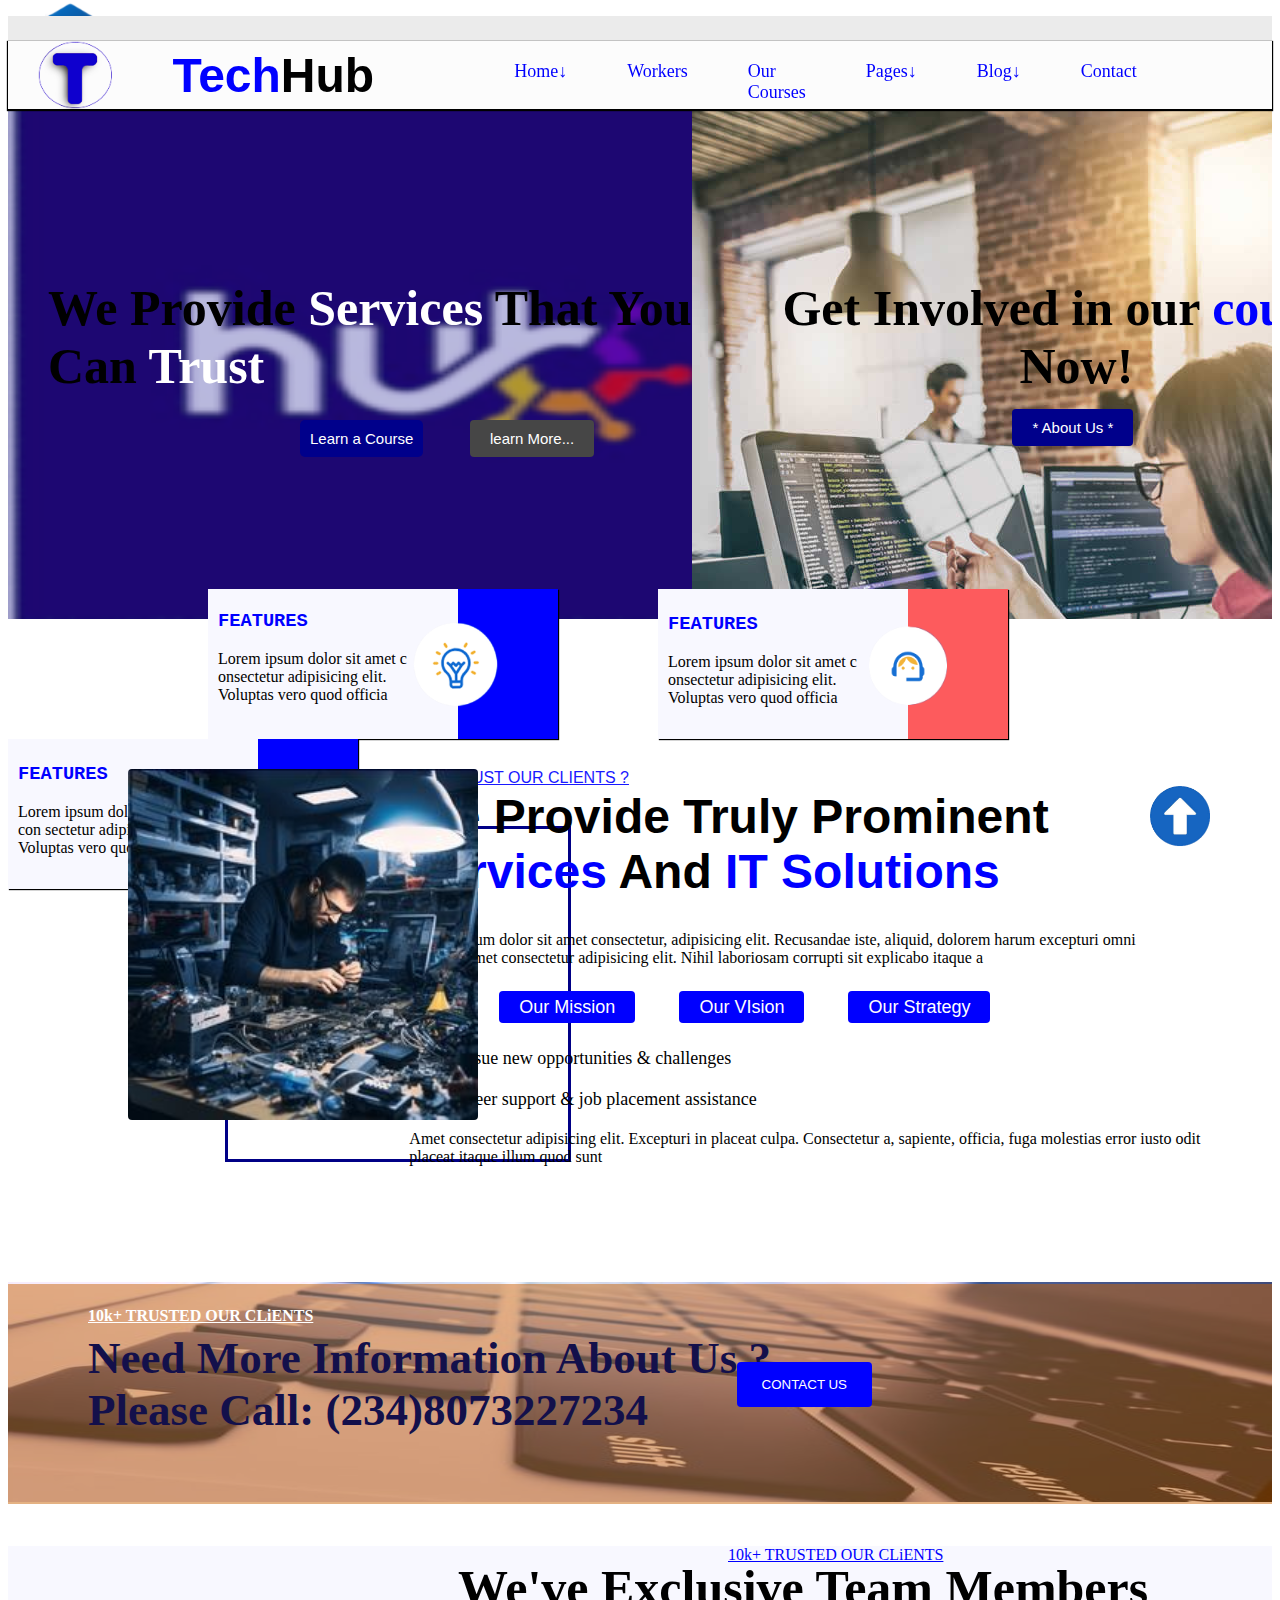
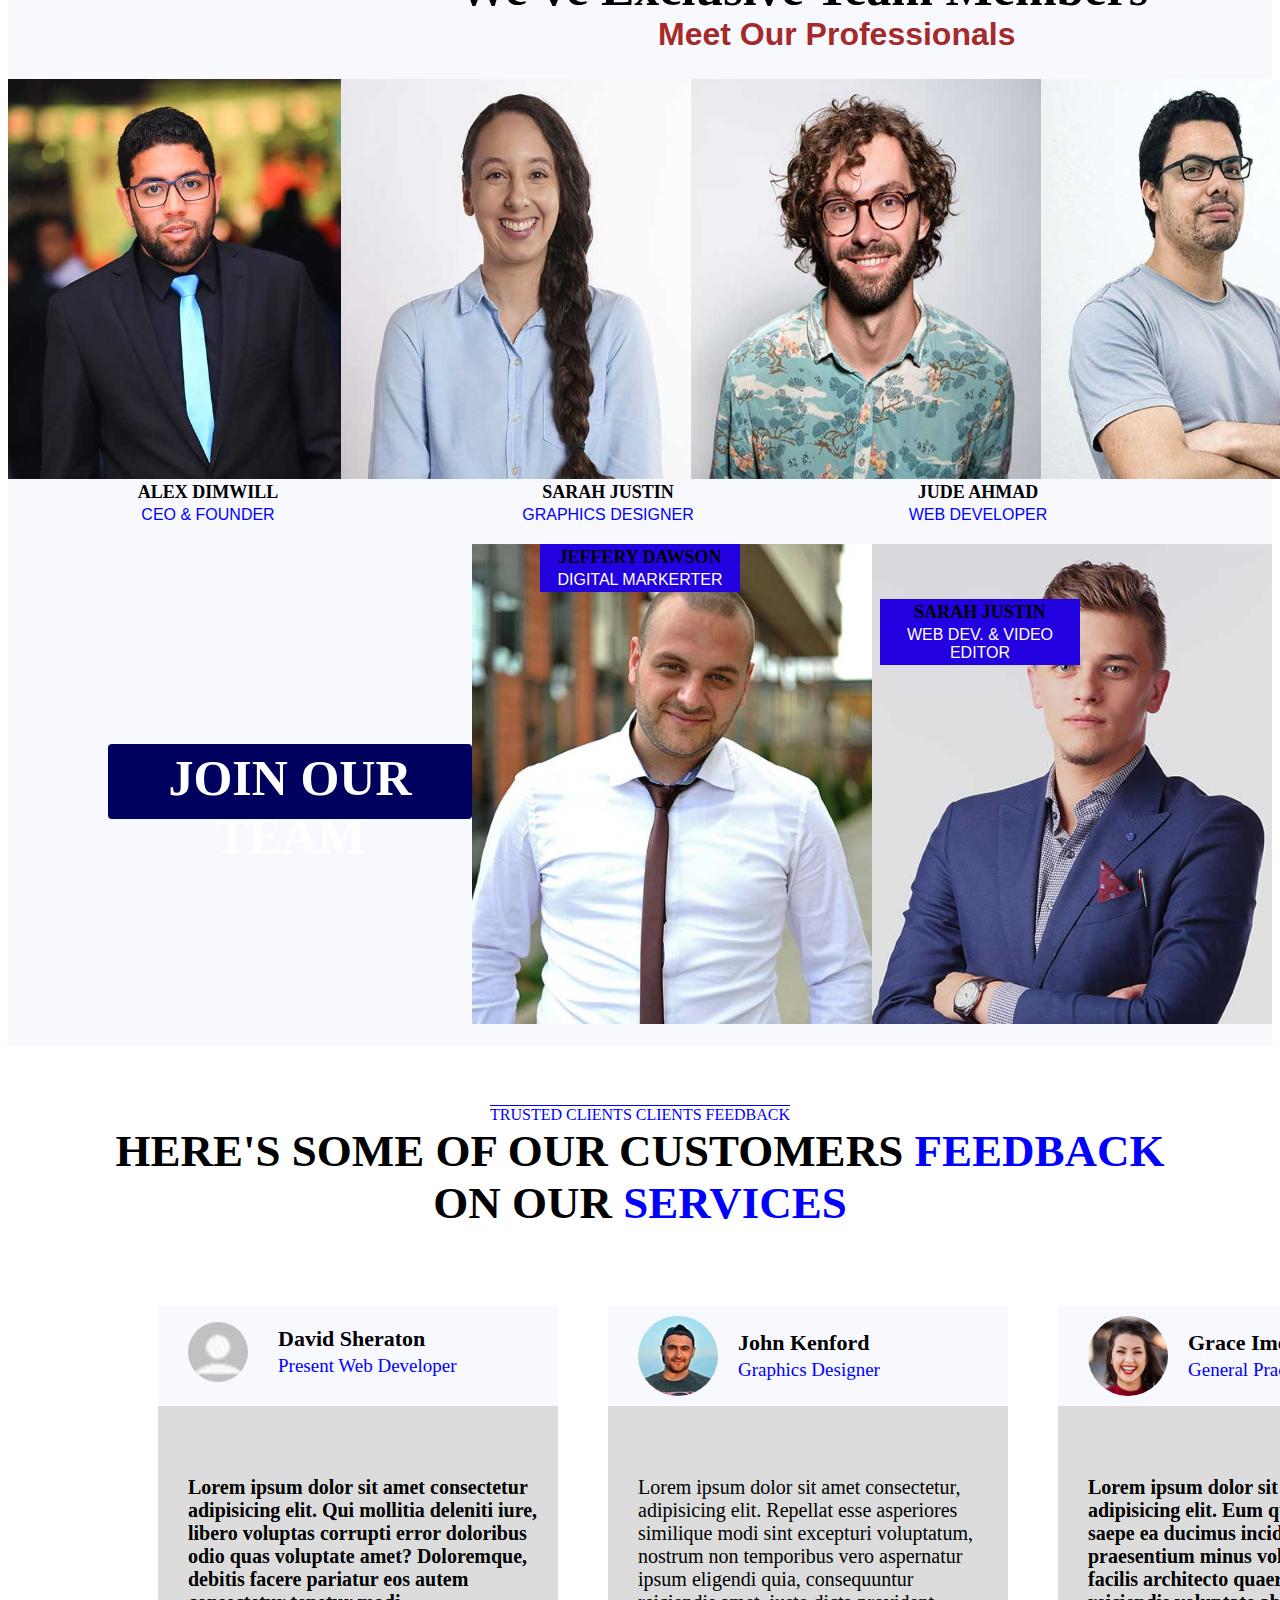
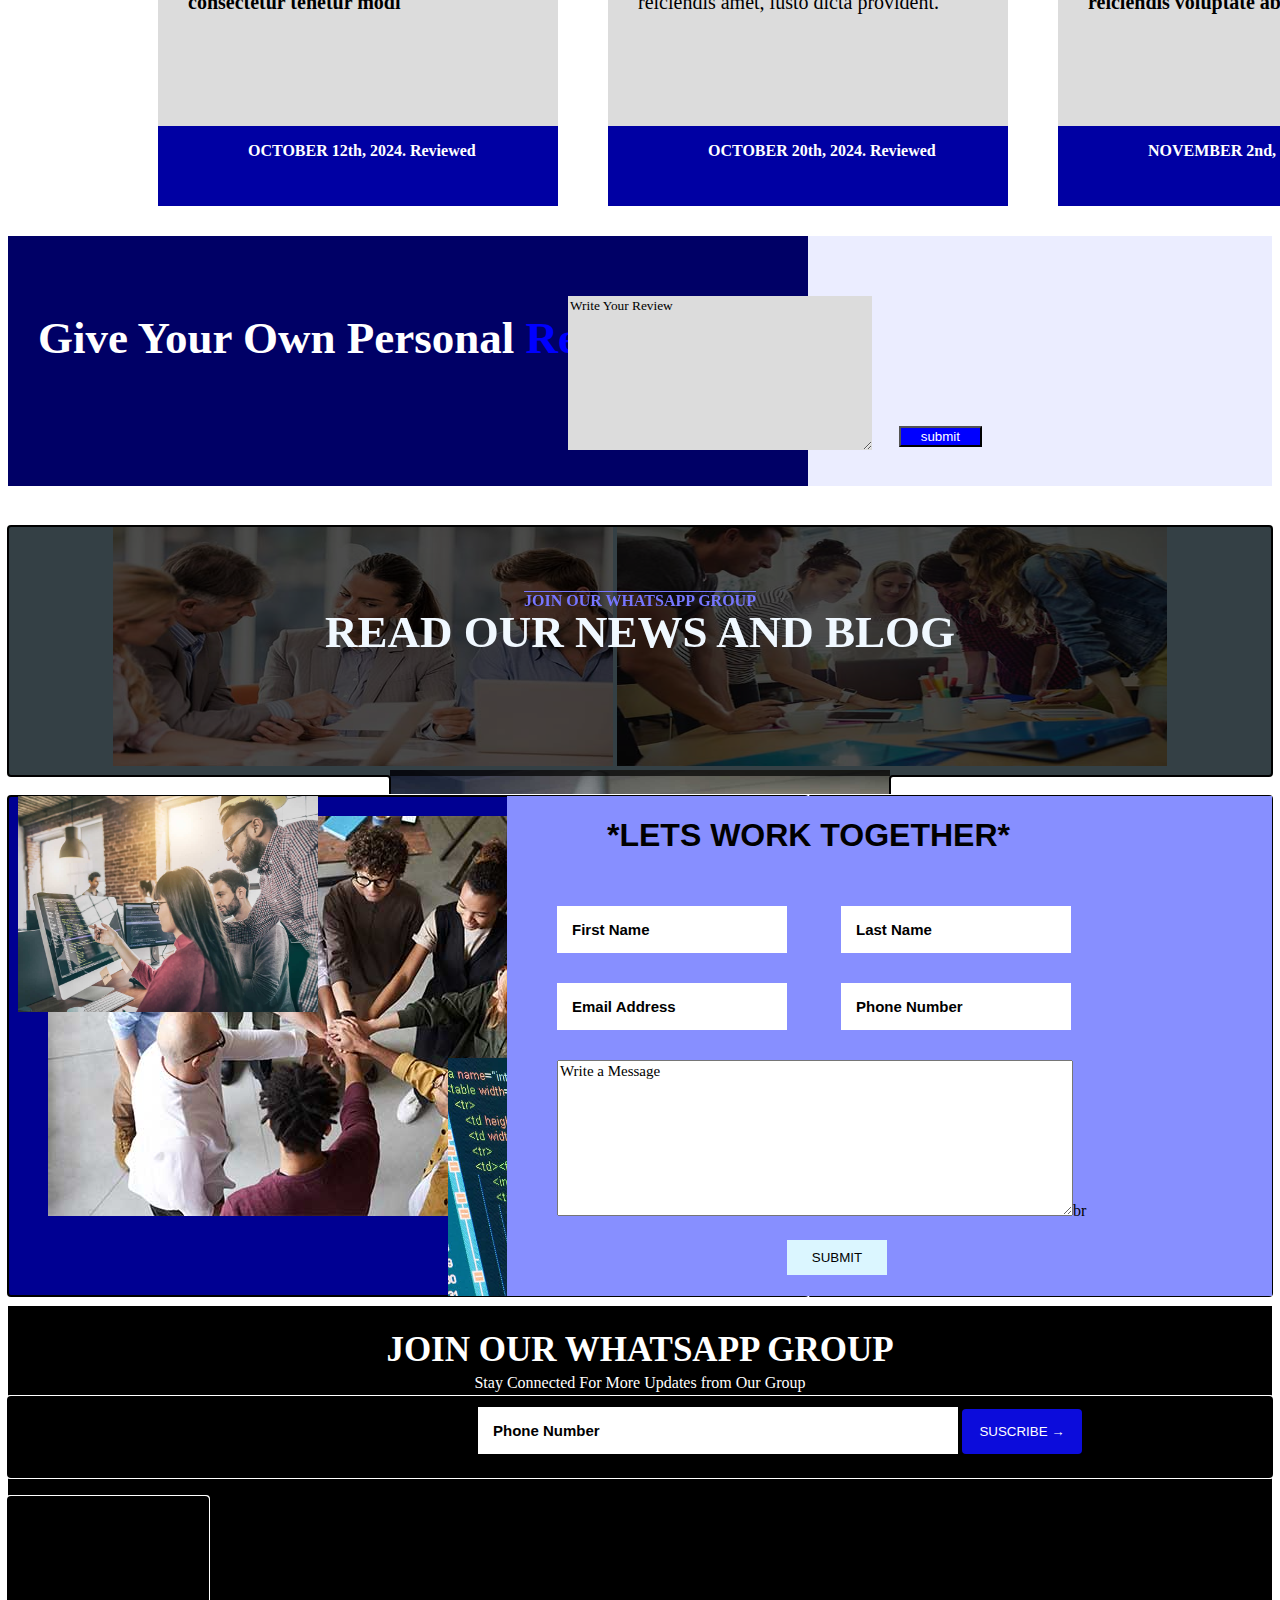
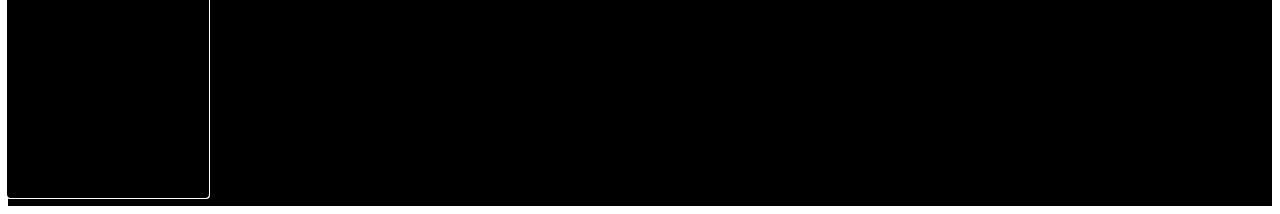
<file: PROJECT/index.html>
<!DOCTYPE html>
<html lang="en">
  <head>
    <title>Home</title>
    <link rel="stylesheet" href="./project.css" />
  </head>
  <body>
    <!--begin-->
    <p id="top"></p>
    <div>
      <div class="upperpart">
        <div class="header1"></div>

        <div class="header2">
          <div class="name">
            <img src="./Untitled-1.png" alt="" />
            <h1><span>Tech</span>Hub</h1>
          </div>
          <div class="container">
            <a class="home" href="">Home↓</a>
            <div class="homedrop">
              <a class="one" href="">Home</a><br /><br />
              <a class="two" href="">Book Appiontment</a><br /><br />
              <a class="three" href="">Get to Know Us</a><br /><br />
              <a class="four" href="">Login info</a><br /><br />
              <a class="five" href="">Delivery Services</a><br /><br />
              <a class="six" href="./sign in.html">Log Out</a>
            </div>
          </div>
          <a href="">Workers</a>
          <a href="">Our Courses</a>
          <div class="container2">
            <a href="">Pages↓</a>
            <div class="pagedrop">
              <a class="one" href="">Sign Up</a><br /><br />
              <a class="two" href="">Our Websites</a><br /><br />
              <a class="three" href="">Appointments</a><br />
            </div>
          </div>
          <div class="container3">
            <a href="">Blog↓</a>
            <div class="blogdrop">
              <a class="one" href="">Visit Us</a><br /><br />
              <a class="two" href="">Blog Details</a>
            </div>
          </div>
          <a href="">Contact</a>
          <div class="appoint">
            <a href="">Book Appointment</a>
          </div>
        </div>
      </div>
      <!-- Define the slideshow container -->
      <div class="herosection">
        <button class="button2">Learn a Course</button>
        <button class="button1">learn More...</button>
        <div class="cover"></div>
        <img class="img" src="./1234.png" alt="" />
        <h1 class="word">
          We Provide <span>Services</span> That You Can
          <span> Trust</span>
        </h1>

        <div id="slideshow">
          <div class="slide-wrapper">
            <!-- Define each of the slides
         and write the content -->

            <div class="slide">
              <h1 class="slide-number">Get Involved in our <span>courses</span> Now!
                <button>* About Us *</button><h1>
              
            </div>
            <div class="slide">
              <h1 class="slide-number">
              Improve Your Knowledge
              </h1>
              <img src="./carousel-02.jpg" alt="" />
              <button>Book Appiontment</button>
            </div>
            <div class="slide">
              <button>Learn More...</button>
              <h1 class="slide-number">Get to Know Our <br><span>Specialists</span></h1>

            </div>
            <div class="slide">
              <h1 class="slide-number">With Creative <span>Innovations</span></h1>
            </div>
          </div>
        </div>
      </div>
      <div class="boxes">
        <div class="hover1">
          <div id="side1"></div>
          <img src="./box1.png" alt="" />
          <div class="box1word">
            <h3>FEATURES</h3>

            <p>
              Lorem ipsum dolor sit amet c onsectetur adipisicing elit. Voluptas
              vero quod officia
            </p>
          </div>
        </div>
        <div class="hover2">
          <div id="side2"></div>
          <img src="./box2.png" alt="" />
          <div class="box2word">
            <h3>FEATURES</h3>

            <p>
              Lorem ipsum dolor sit amet c onsectetur adipisicing elit. Voluptas
              vero quod officia
            </p>
          </div>
        </div>
        <div class="hover3">
          <div id="side3"></div>
          <img src="./box3 (2).png" alt="" />
          <div class="box3word">
            <h3>FEATURES</h3>

            <p>
              Lorem ipsum dolor sit amet con sectetur adipisicing elit. Voluptas
              vero quod officia
            </p>
          </div>
        </div>
      </div>
      <div class="section2">
        <img src="./bd4466d1ccedaaf3403a49a10188f3d6.jpg" alt="">
      <div class="borderonly"></div>
      <div class="words">
        <a href="@">WHY TRUST OUR CLIENTS ?</a>
        <h1>We Provide Truly Prominent <span>Services</span> And <span>IT Solutions</span></h1>
      <p>Lorem ipsum dolor sit amet consectetur, adipisicing elit. Recusandae iste, aliquid, dolorem harum excepturi omni <br> dolor sit amet consectetur adipisicing elit. Nihil laboriosam corrupti sit explicabo itaque a</p>
      
      <div class=" buttons">
        <a href="">Our Mission</a>
        <a href=""> Our VIsion</a>
        <a href="">Our Strategy</a>
      </div>
<ul>
  <li>Pursue new opportunities & challenges</li>
  <li>Career support & job placement assistance</li>
</ul>
<p>Amet consectetur adipisicing elit. Excepturi in placeat culpa. Consectetur a, sapiente, officia, fuga molestias error iusto odit placeat itaque illum quod sunt</p>
      </div>
      </div>
      <div class="logoline">
        <div class="slider">
        <h1 class="font"><span>Tech</span>Hub</h1>
        <h1><span>Tech</span>Hub</h1>
        <h1><span>Tech</span>Hub</h1>
        <h1><span>Tech</span>Hub</h1>
        <h1><span>Tech</span>Hub</h1>
        <h1><span>Tech</span>Hub</h1>
        <h1><span>Tech</span>Hub</h1>
        <h1><span>Tech</span>Hub</h1>
        <h1><span>Tech</span>Hub</h1>
        <h1><span>Tech</span>Hub</h1>
        <h1><span>Tech</span>Hub</h1>
        <h1><span>Tech</span>Hub</h1>
        <h1><span>Tech</span>Hub</h1>
        <h1><span>Tech</span>Hub</h1>
        <h1><span>Tech</span>Hub</h1>
        <h1><span>Tech</span>Hub</h1>
        <h1><span>Tech</span>Hub</h1>
        <h1><span>Tech</span>Hub</h1>
        <h1><span>Tech</span>Hub</h1>
        <h1><span>Tech</span>Hub</h1>
        <h1><span>Tech</span>Hub</h1>
        <h1><span>Tech</span>Hub</h1>
        <h1><span>Tech</span>Hub</h1>
        <h1><span>Tech</span>Hub</h1>
        <h1><span>Tech</span>Hub</h1>
        <h1><span>Tech</span>Hub</h1>
        <h1><span>Tech</span>Hub</h1>
        <h1><span>Tech</span>Hub</h1>
        <h1><span>Tech</span>Hub</h1>
        <h1><span>Tech</span>Hub</h1>
        <h1><span>Tech</span>Hub</h1>
        <h1><span>Tech</span>Hub</h1>
        <h1><span>Tech</span>Hub</h1>
        <h1><span>Tech</span>Hub</h1>
        <h1><span>Tech</span>Hub</h1>
        <h1><span>Tech</span>Hub</h1>
        <h1><span>Tech</span>Hub</h1>
        <h1><span>Tech</span>Hub</h1>
        <h1><span>Tech</span>Hub</h1>
        <h1><span>Tech</span>Hub</h1>
        <h1><span>Tech</span>Hub</h1>
        <h1><span>Tech</span>Hub</h1>
        <h1><span>Tech</span>Hub</h1>
        <h1><span>Tech</span>Hub</h1>
      </div>
      </div>
      <div class="section3">
        <a href="#">10k+ TRUSTED OUR CLiENTS</a>
        <h1>Need More Information About Us ? <br>Please Call: (234)8073227234</h1>
        <button>CONTACT US</button>
<img src="./keys.jpg" alt="">
<div class="bread"></div>
</div>
<div class="section4">
<a href="">10k+ TRUSTED OUR CLiENTS</a>
<h1>We've Exclusive Team Members</h1>
<h2>Meet Our Professionals</h2>
<div class="prof">
  <img class="img2" src="./team-3.jpg" alt="">
  <img class="img1" src="./team-2 (2).jpg" alt="">
  <img class="img3" src="./team-3 (2).jpg" alt="">
  <img class="img4" src="./team-1 (2).jpg" alt="">
  <img class="message1" src="./Screenshot (3).png" alt="">
</div>
<div class="underword">
  <div class="under1">
    <p style="font-size: large;"><b>ALEX DIMWILL</b></p>
    <p><span>CEO & FOUNDER</span></p>
  </div>
    <div class="under2">
      <p style="font-size: large;"><b>SARAH JUSTIN</b></p>
      <p><span>GRAPHICS DESIGNER</span></p>
    </div>
    <div class="under3">
      <p style="font-size: large;"><b>JUDE AHMAD</b></p>
      <p><span>WEB DEVELOPER</span></p>
    </div>
    <div class="under4">
      <p style="font-size: large;"><b>JOHN DALTON</b></p>
      <p><span>DATA ANALYST
      </span></p>
    </div>
    <div class="join">
      <h1>JOIN OUR TEAM <br>
      </h1>
      
      <img src="./team-1.jpg" alt="">
      <img src="./team-2.jpg" alt="">
      <div class="under">
        <p style="font-size: large;"><b>JEFFERY DAWSON</b></p>
        <p><span>DIGITAL MARKERTER</span></p>
      </div>
      <div class="under2">
        <p style="font-size: large;"><b>SARAH JUSTIN</b></p>
        <p><span>WEB DEV. & VIDEO EDITOR</span></p>
      </div>
    </div>
  </div>
</div>
<div class="section5">
  <div class="sectionhead">
    <p>TRUSTED CLIENTS CLIENTS FEEDBACK</p>
    <h1>HERE'S SOME OF OUR CUSTOMERS <span>FEEDBACK</span> <br>ON OUR <span>SERVICES</span></h1>
  </div>
  <div class="floatbox1">
    <div class="top"><img src="./profile-default.jpg" alt=""><p>David Sheraton <br><span>Present Web Developer</span></p></div>
    <div class="comment1"><p>Lorem ipsum dolor sit amet consectetur adipisicing elit. Qui mollitia deleniti iure, libero voluptas corrupti error doloribus odio quas voluptate amet? Doloremque, debitis facere pariatur eos autem consectetur tenetur modi</p></div>
<div class="bottom1">
  <p>OCTOBER 12th, 2024. Reviewed</p>
</div>
  </div>
  <div class="floatbox2">
    <div class="top2"><img src="./testimonial-3.jpg" alt=""><p><b>John Kenford</b><br><span>Graphics Designer</span></p></div>
     <div class="comment2"><p>Lorem ipsum dolor sit amet consectetur, adipisicing elit. Repellat esse asperiores similique modi sint excepturi voluptatum, nostrum non temporibus vero aspernatur ipsum eligendi quia, consequuntur reiciendis amet, iusto dicta provident.</p></div>
    <div class="bottom2"><p><b>OCTOBER 20th, 2024. Reviewed</p></b></div>
  </div>
  <div class="floatbox3">
    <div class="top3"><img src="./testimonial-2.jpg" alt=""><p><b>Grace Imeh</b><br><span>General Practioner</span></p></div>
    <div class="comment3"><p>Lorem ipsum dolor sit amet consectetur adipisicing elit. Eum quis labore ipsum saepe ea ducimus incidunt? Sunt praesentium minus voluptatem? Ad ex facilis architecto quaerat autem placeat reiciendis voluptate ab</p></div>
    <div class="bottom3"><p><b>NOVEMBER 2nd, 2024. Reviewed</p></b></div>
  </div>
  <div class="myfeed">
    <div class="edge"><h1>Give Your Own Personal <span>Review</span> ***</h1></div>
  <textarea name="Review" placeholder="Write Your Review" ></textarea><button>submit</button>

</div>
</div>
<div class="section6">
  <div class="head">
    <img class="pic1" src="./blog-1.jpg" alt="">
    <img class="pic2" src="./blog-2.jpg" alt="">
    <img class="pic3" src="./testimonial.jpg" alt="">
  </div>
  <div class="text"><p><b>JOIN OUR WHATSAPP GROUP</b></p><h1>READ OUR NEWS AND BLOG</h1></div>
  <div class="cover"></div>
</div>
<div class="section7">
<div class="leftimg"><img class="img1" src="./blog-3.jpg" alt="">
<img class="img2" src="./1727203419182.jpeg" alt="">
<img class="img3" src="./img-06.jpg" alt="">
</div>
<div class="right">
  <h1>*LETS WORK TOGETHER*</h1>
  <input class="type1" type="text" placeholder="First Name">
  <input class="type2" type="text" placeholder="Last Name"> <br>
  <input class="type3" type="email" placeholder="Email Address">
  <input class="type4" type="number" placeholder="Phone Number"><br>
  <textarea  title="type here" placeholder="Write a Message"></textarea>br
  <button>SUBMIT</button>
</div>
</div>
<footer>
  <div class="headtext"><h1>JOIN OUR WHATSAPP GROUP</h1>
  <p>Stay Connected For More Updates from Our Group</p></div>
<div class="inputline">
  <input type="number" placeholder="Phone Number">
  <button>SUSCRIBE →</button>
</div>
<div class="line1">
  <h2></h2>
</div>
</footer>
</div>
      <a style="position: fixed; right: 70px; bottom: 50px" href="#top"
        ><img width="60px" src="./1.png" alt="reload" title="Page up"
      /></a>

      <!--end-->
    </div>
  </body>
</html>
</file>
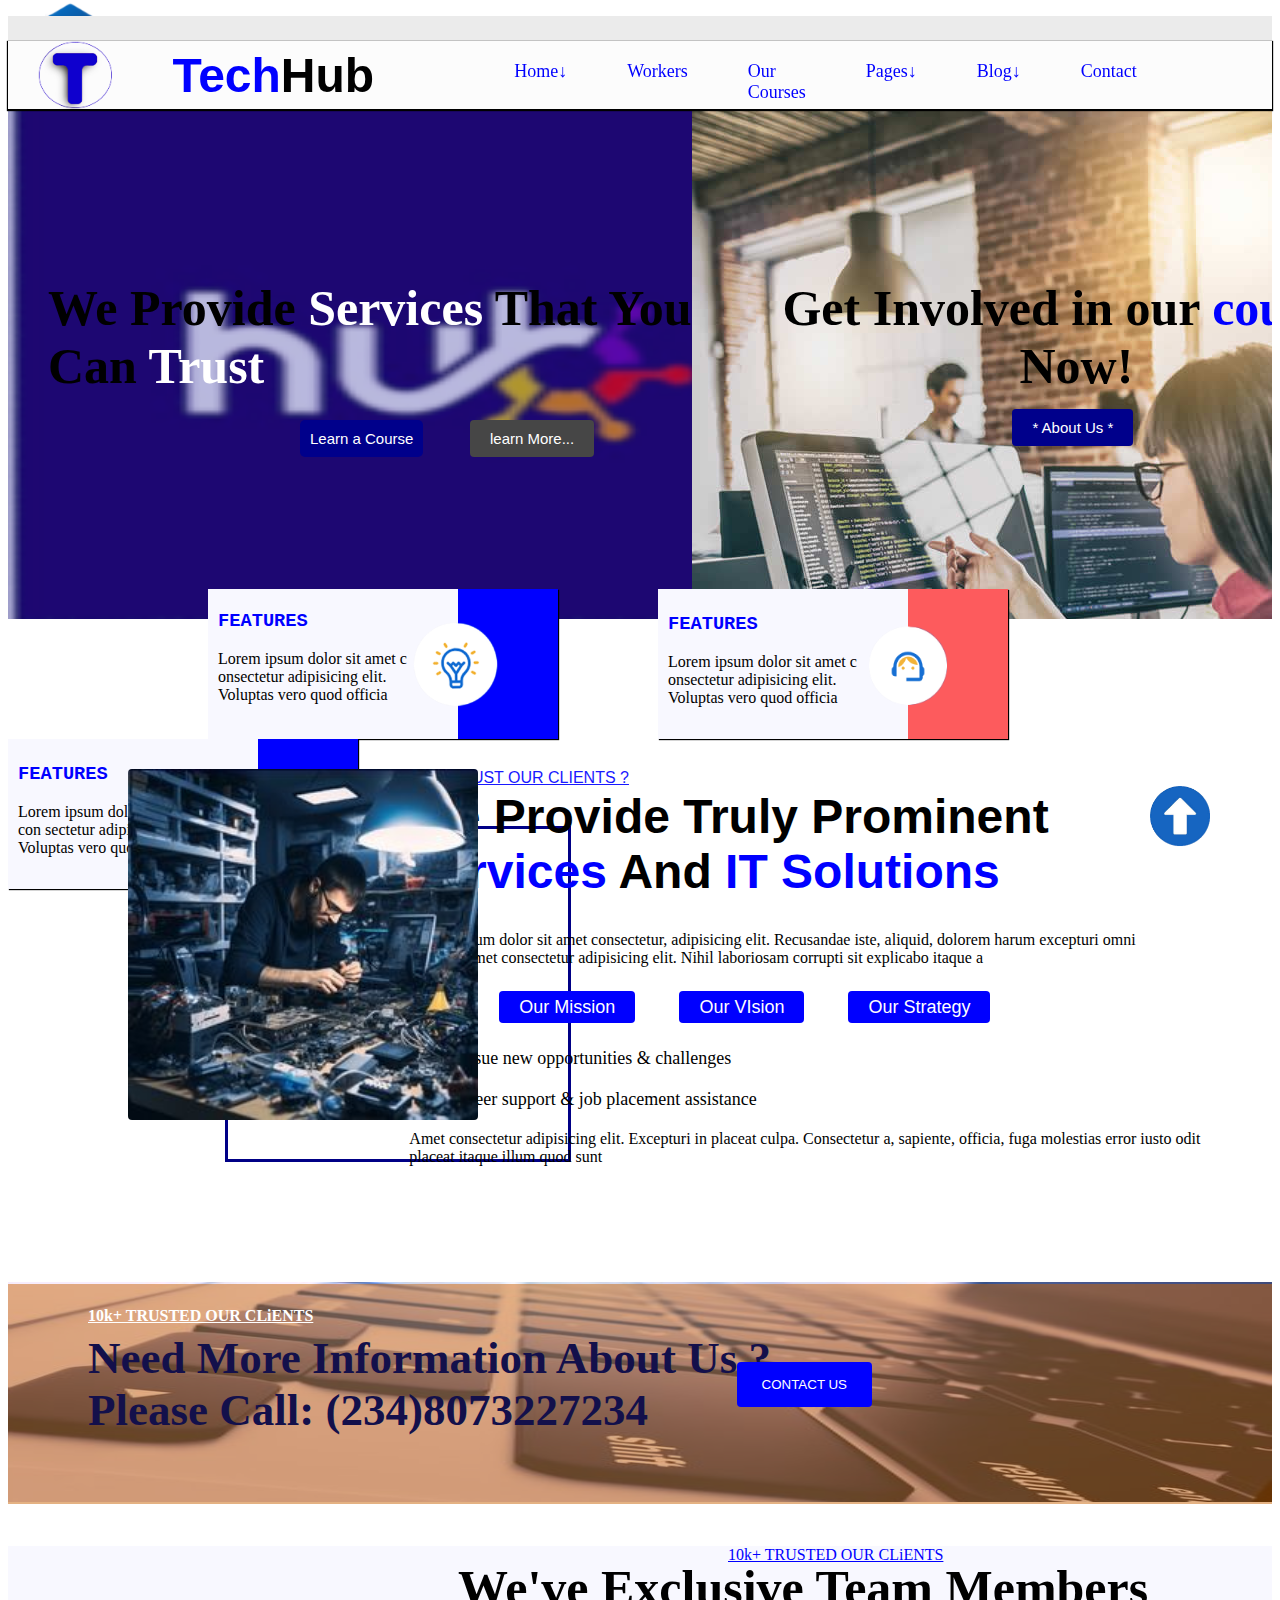
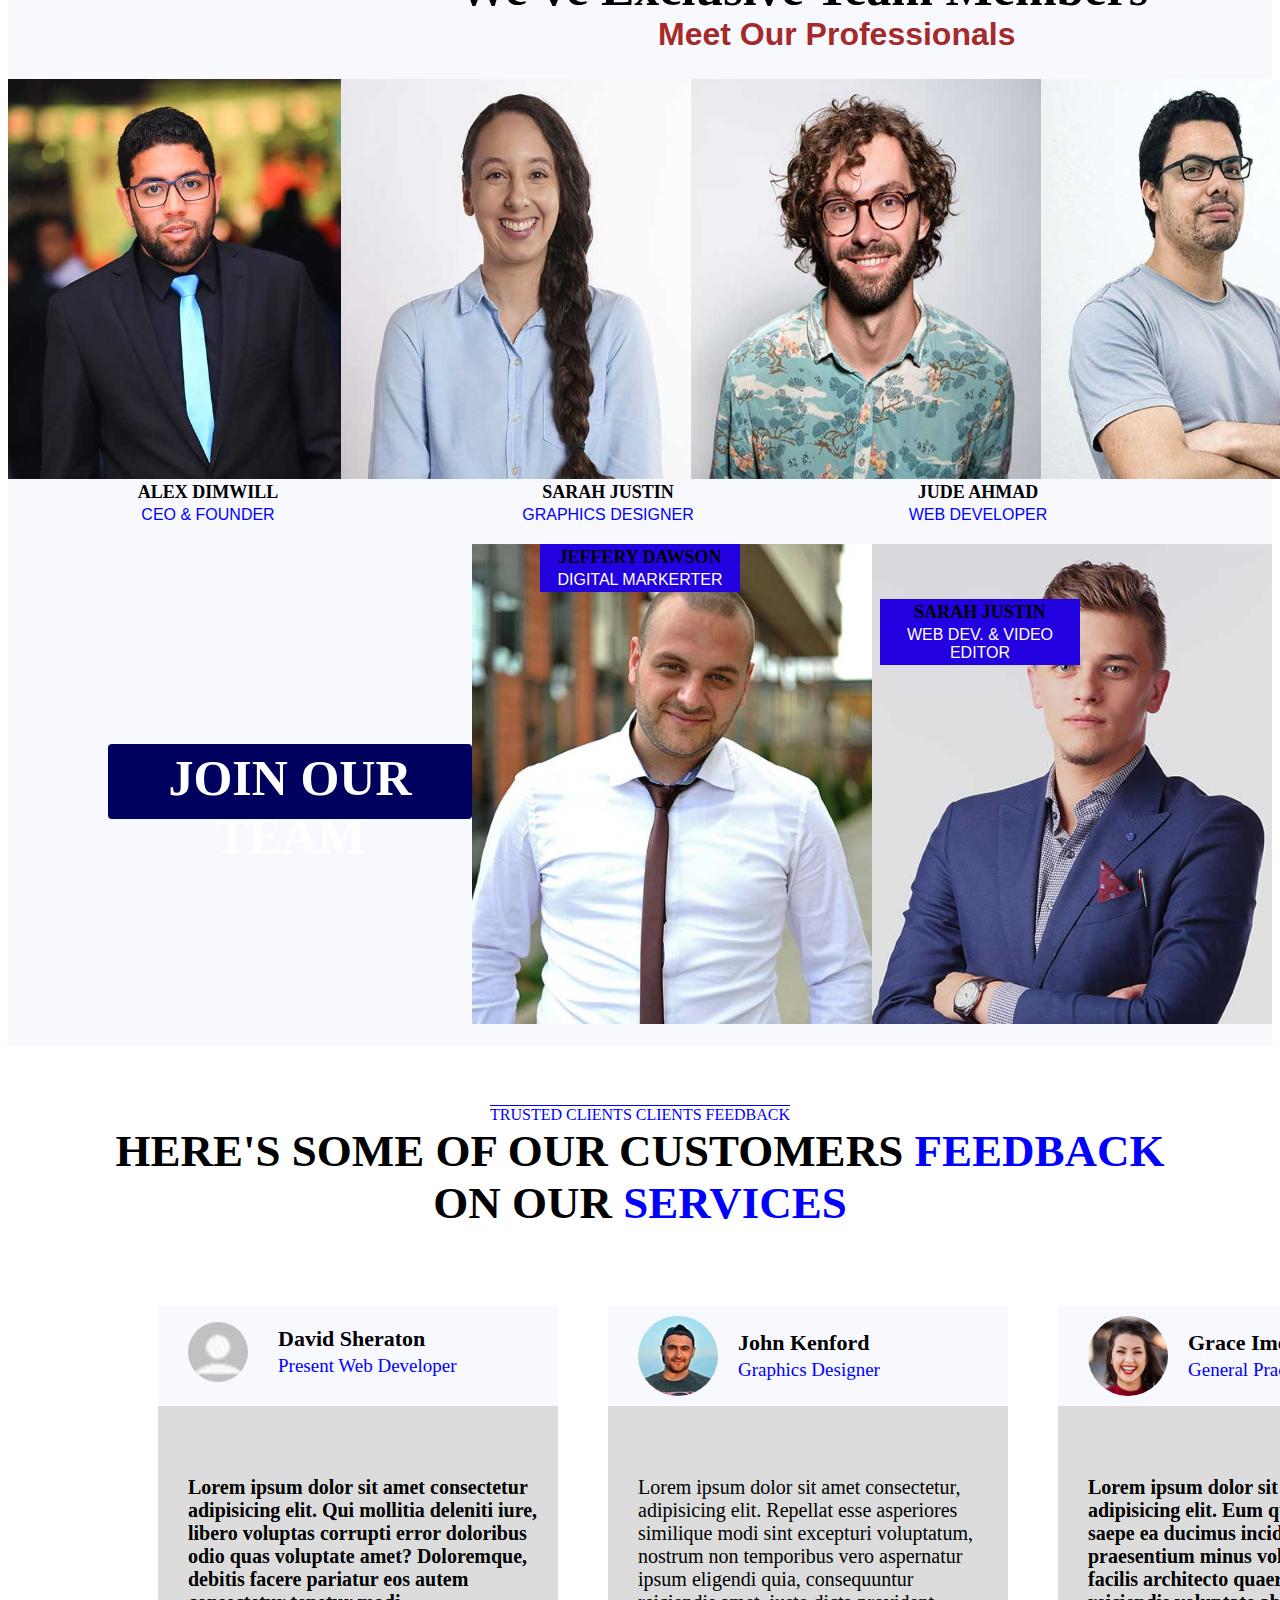
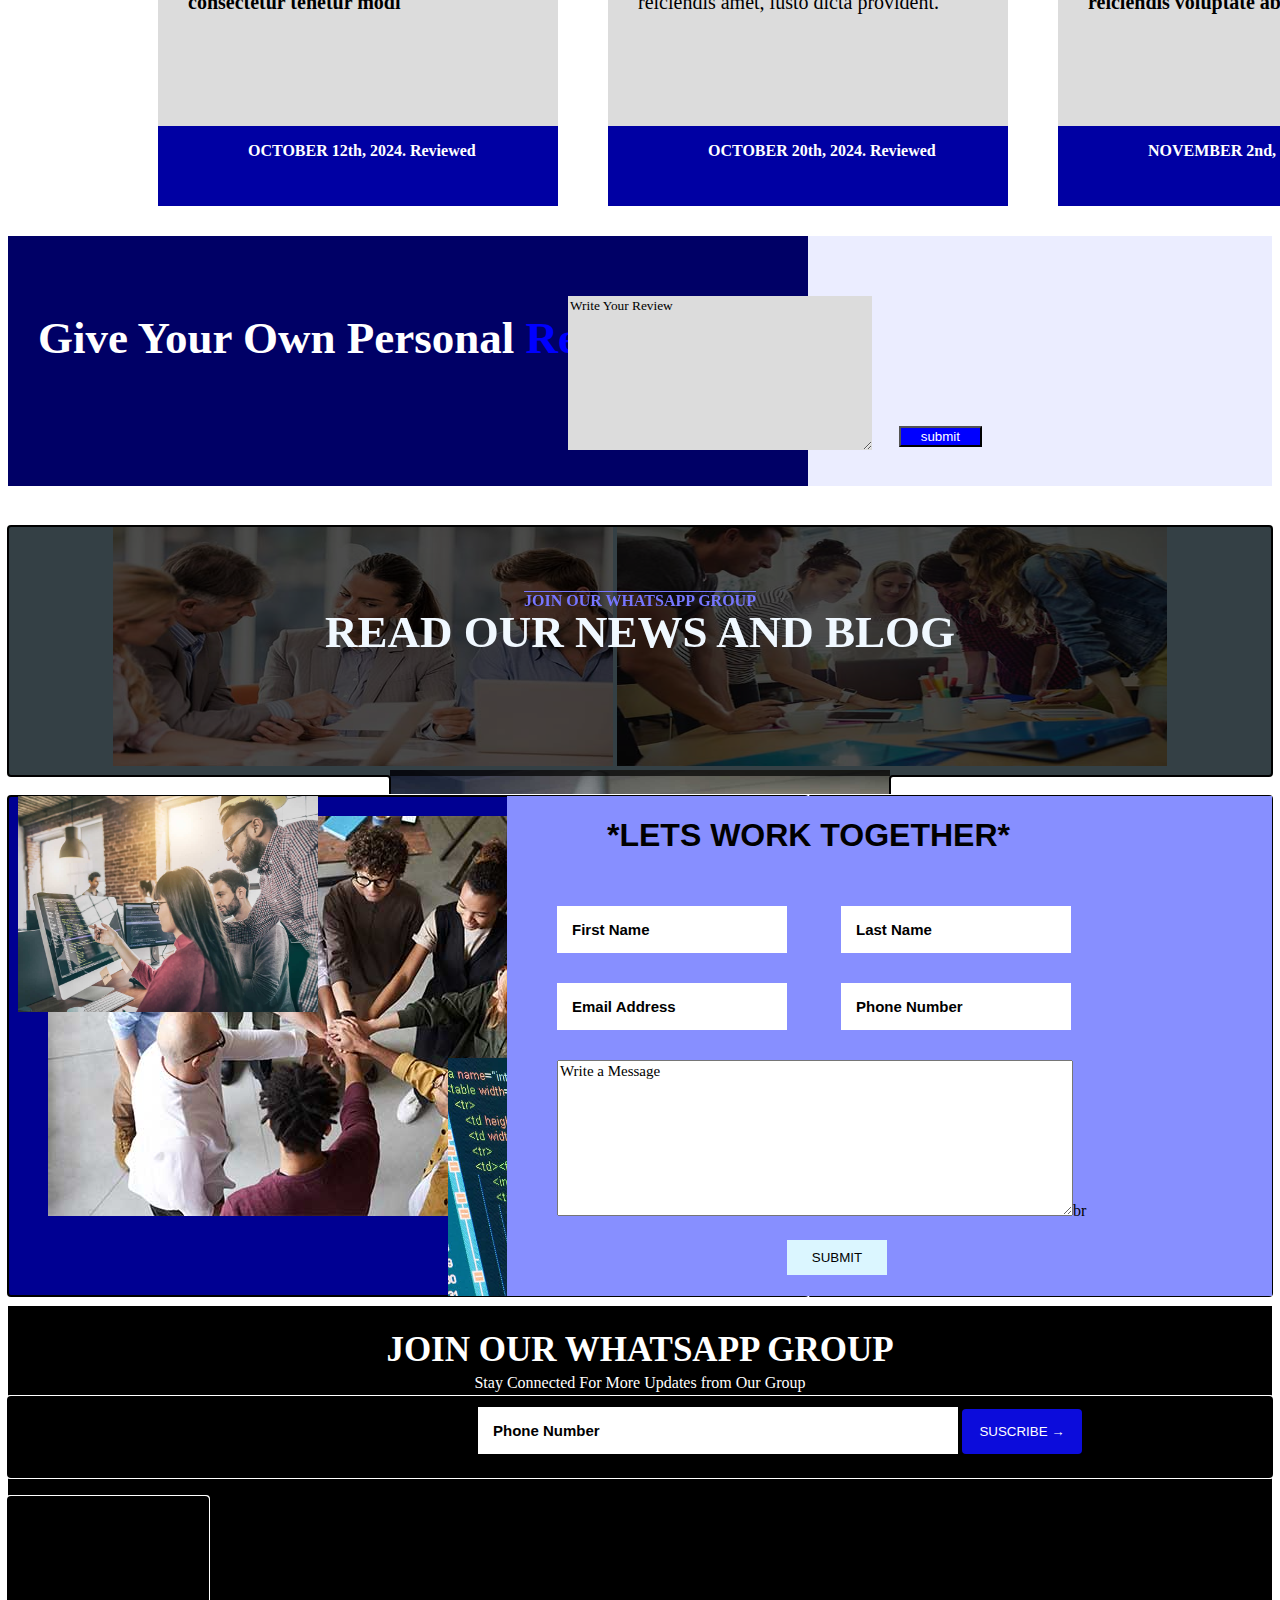
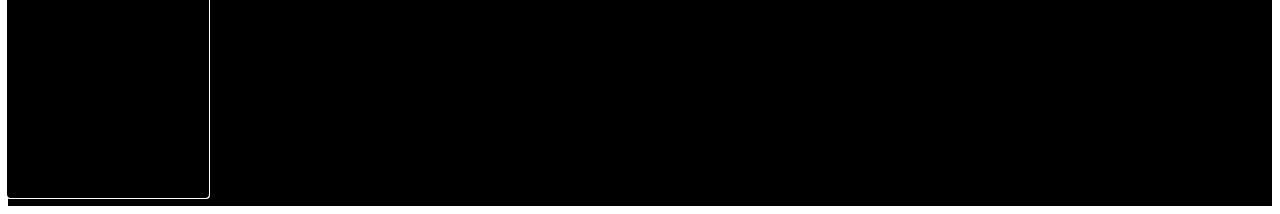
<file: PROJECT/PROJECT.html>
<!DOCTYPE html>
<html lang="en">
  <head>
    <title>Home</title>
    <link rel="stylesheet" href="./project.css" />
  </head>
  <body>
    <!--begin-->
    <p id="top"></p>
    <div>
      <div class="upperpart">
        <div class="header1"></div>

        <div class="header2">
          <div class="name">
            <img src="./Untitled-1.png" alt="" />
            <h1><span>Tech</span>Hub</h1>
          </div>
          <div class="container">
            <a class="home" href="">Home↓</a>
            <div class="homedrop">
              <a class="one" href="">Home</a><br /><br />
              <a class="two" href="">Book Appiontment</a><br /><br />
              <a class="three" href="">Get to Know Us</a><br /><br />
              <a class="four" href="">Login info</a><br /><br />
              <a class="five" href="">Delivery Services</a><br /><br />
              <a class="six" href="./sign in.html">Log Out</a>
            </div>
          </div>
          <a href="">Workers</a>
          <a href="">Our Courses</a>
          <div class="container2">
            <a href="">Pages↓</a>
            <div class="pagedrop">
              <a class="one" href="">Sign Up</a><br /><br />
              <a class="two" href="">Our Websites</a><br /><br />
              <a class="three" href="">Appointments</a><br />
            </div>
          </div>
          <div class="container3">
            <a href="">Blog↓</a>
            <div class="blogdrop">
              <a class="one" href="">Visit Us</a><br /><br />
              <a class="two" href="">Blog Details</a>
            </div>
          </div>
          <a href="">Contact</a>
          <div class="appoint">
            <a href="">Book Appointment</a>
          </div>
        </div>
      </div>
      <!-- Define the slideshow container -->
      <div class="herosection">
        <button class="button2">Learn a Course</button>
        <button class="button1">learn More...</button>
        <div class="cover"></div>
        <img class="img" src="./1234.png" alt="" />
        <h1 class="word">
          We Provide <span>Services</span> That You Can
          <span> Trust</span>
        </h1>

        <div id="slideshow">
          <div class="slide-wrapper">
            <!-- Define each of the slides
         and write the content -->

            <div class="slide">
              <h1 class="slide-number">Get Involved in our <span>courses</span> Now!
                <button>* About Us *</button><h1>
              
            </div>
            <div class="slide">
              <h1 class="slide-number">
              Improve Your Knowledge
              </h1>
              <img src="./carousel-02.jpg" alt="" />
              <button>Book Appiontment</button>
            </div>
            <div class="slide">
              <button>Learn More...</button>
              <h1 class="slide-number">Get to Know Our <br><span>Specialists</span></h1>

            </div>
            <div class="slide">
              <h1 class="slide-number">With Creative <span>Innovations</span></h1>
            </div>
          </div>
        </div>
      </div>
      <div class="boxes">
        <div class="hover1">
          <div id="side1"></div>
          <img src="./box1.png" alt="" />
          <div class="box1word">
            <h3>FEATURES</h3>

            <p>
              Lorem ipsum dolor sit amet c onsectetur adipisicing elit. Voluptas
              vero quod officia
            </p>
          </div>
        </div>
        <div class="hover2">
          <div id="side2"></div>
          <img src="./box2.png" alt="" />
          <div class="box2word">
            <h3>FEATURES</h3>

            <p>
              Lorem ipsum dolor sit amet c onsectetur adipisicing elit. Voluptas
              vero quod officia
            </p>
          </div>
        </div>
        <div class="hover3">
          <div id="side3"></div>
          <img src="./box3 (2).png" alt="" />
          <div class="box3word">
            <h3>FEATURES</h3>

            <p>
              Lorem ipsum dolor sit amet con sectetur adipisicing elit. Voluptas
              vero quod officia
            </p>
          </div>
        </div>
      </div>
      <div class="section2">
        <img src="./bd4466d1ccedaaf3403a49a10188f3d6.jpg" alt="">
      <div class="borderonly"></div>
      <div class="words">
        <a href="@">WHY TRUST OUR CLIENTS ?</a>
        <h1>We Provide Truly Prominent <span>Services</span> And <span>IT Solutions</span></h1>
      <p>Lorem ipsum dolor sit amet consectetur, adipisicing elit. Recusandae iste, aliquid, dolorem harum excepturi omni <br> dolor sit amet consectetur adipisicing elit. Nihil laboriosam corrupti sit explicabo itaque a</p>
      
      <div class=" buttons">
        <a href="">Our Mission</a>
        <a href=""> Our VIsion</a>
        <a href="">Our Strategy</a>
      </div>
<ul>
  <li>Pursue new opportunities & challenges</li>
  <li>Career support & job placement assistance</li>
</ul>
<p>Amet consectetur adipisicing elit. Excepturi in placeat culpa. Consectetur a, sapiente, officia, fuga molestias error iusto odit placeat itaque illum quod sunt</p>
      </div>
      </div>
      <div class="logoline">
        <div class="slider">
        <h1 class="font"><span>Tech</span>Hub</h1>
        <h1><span>Tech</span>Hub</h1>
        <h1><span>Tech</span>Hub</h1>
        <h1><span>Tech</span>Hub</h1>
        <h1><span>Tech</span>Hub</h1>
        <h1><span>Tech</span>Hub</h1>
        <h1><span>Tech</span>Hub</h1>
        <h1><span>Tech</span>Hub</h1>
        <h1><span>Tech</span>Hub</h1>
        <h1><span>Tech</span>Hub</h1>
        <h1><span>Tech</span>Hub</h1>
        <h1><span>Tech</span>Hub</h1>
        <h1><span>Tech</span>Hub</h1>
        <h1><span>Tech</span>Hub</h1>
        <h1><span>Tech</span>Hub</h1>
        <h1><span>Tech</span>Hub</h1>
        <h1><span>Tech</span>Hub</h1>
        <h1><span>Tech</span>Hub</h1>
        <h1><span>Tech</span>Hub</h1>
        <h1><span>Tech</span>Hub</h1>
        <h1><span>Tech</span>Hub</h1>
        <h1><span>Tech</span>Hub</h1>
        <h1><span>Tech</span>Hub</h1>
        <h1><span>Tech</span>Hub</h1>
        <h1><span>Tech</span>Hub</h1>
        <h1><span>Tech</span>Hub</h1>
        <h1><span>Tech</span>Hub</h1>
        <h1><span>Tech</span>Hub</h1>
        <h1><span>Tech</span>Hub</h1>
        <h1><span>Tech</span>Hub</h1>
        <h1><span>Tech</span>Hub</h1>
        <h1><span>Tech</span>Hub</h1>
        <h1><span>Tech</span>Hub</h1>
        <h1><span>Tech</span>Hub</h1>
        <h1><span>Tech</span>Hub</h1>
        <h1><span>Tech</span>Hub</h1>
        <h1><span>Tech</span>Hub</h1>
        <h1><span>Tech</span>Hub</h1>
        <h1><span>Tech</span>Hub</h1>
        <h1><span>Tech</span>Hub</h1>
        <h1><span>Tech</span>Hub</h1>
        <h1><span>Tech</span>Hub</h1>
        <h1><span>Tech</span>Hub</h1>
        <h1><span>Tech</span>Hub</h1>
      </div>
      </div>
      <div class="section3">
        <a href="#">10k+ TRUSTED OUR CLiENTS</a>
        <h1>Need More Information About Us ? <br>Please Call: (234)8073227234</h1>
        <button>CONTACT US</button>
<img src="./keys.jpg" alt="">
<div class="bread"></div>
</div>
<div class="section4">
<a href="">10k+ TRUSTED OUR CLiENTS</a>
<h1>We've Exclusive Team Members</h1>
<h2>Meet Our Professionals</h2>
<div class="prof">
  <img class="img2" src="./team-3.jpg" alt="">
  <img class="img1" src="./team-2 (2).jpg" alt="">
  <img class="img3" src="./team-3 (2).jpg" alt="">
  <img class="img4" src="./team-1 (2).jpg" alt="">
  <img class="message1" src="./Screenshot (3).png" alt="">
</div>
<div class="underword">
  <div class="under1">
    <p style="font-size: large;"><b>ALEX DIMWILL</b></p>
    <p><span>CEO & FOUNDER</span></p>
  </div>
    <div class="under2">
      <p style="font-size: large;"><b>SARAH JUSTIN</b></p>
      <p><span>GRAPHICS DESIGNER</span></p>
    </div>
    <div class="under3">
      <p style="font-size: large;"><b>JUDE AHMAD</b></p>
      <p><span>WEB DEVELOPER</span></p>
    </div>
    <div class="under4">
      <p style="font-size: large;"><b>JOHN DALTON</b></p>
      <p><span>DATA ANALYST
      </span></p>
    </div>
    <div class="join">
      <h1>JOIN OUR TEAM <br>
      </h1>
      
      <img src="./team-1.jpg" alt="">
      <img src="./team-2.jpg" alt="">
      <div class="under">
        <p style="font-size: large;"><b>JEFFERY DAWSON</b></p>
        <p><span>DIGITAL MARKERTER</span></p>
      </div>
      <div class="under2">
        <p style="font-size: large;"><b>SARAH JUSTIN</b></p>
        <p><span>WEB DEV. & VIDEO EDITOR</span></p>
      </div>
    </div>
  </div>
</div>
<div class="section5">
  <div class="sectionhead">
    <p>TRUSTED CLIENTS CLIENTS FEEDBACK</p>
    <h1>HERE'S SOME OF OUR CUSTOMERS <span>FEEDBACK</span> <br>ON OUR <span>SERVICES</span></h1>
  </div>
  <div class="floatbox1">
    <div class="top"><img src="./profile-default.jpg" alt=""><p>David Sheraton <br><span>Present Web Developer</span></p></div>
    <div class="comment1"><p>Lorem ipsum dolor sit amet consectetur adipisicing elit. Qui mollitia deleniti iure, libero voluptas corrupti error doloribus odio quas voluptate amet? Doloremque, debitis facere pariatur eos autem consectetur tenetur modi</p></div>
<div class="bottom1">
  <p>OCTOBER 12th, 2024. Reviewed</p>
</div>
  </div>
  <div class="floatbox2">
    <div class="top2"><img src="./testimonial-3.jpg" alt=""><p><b>John Kenford</b><br><span>Graphics Designer</span></p></div>
     <div class="comment2"><p>Lorem ipsum dolor sit amet consectetur, adipisicing elit. Repellat esse asperiores similique modi sint excepturi voluptatum, nostrum non temporibus vero aspernatur ipsum eligendi quia, consequuntur reiciendis amet, iusto dicta provident.</p></div>
    <div class="bottom2"><p><b>OCTOBER 20th, 2024. Reviewed</p></b></div>
  </div>
  <div class="floatbox3">
    <div class="top3"><img src="./testimonial-2.jpg" alt=""><p><b>Grace Imeh</b><br><span>General Practioner</span></p></div>
    <div class="comment3"><p>Lorem ipsum dolor sit amet consectetur adipisicing elit. Eum quis labore ipsum saepe ea ducimus incidunt? Sunt praesentium minus voluptatem? Ad ex facilis architecto quaerat autem placeat reiciendis voluptate ab</p></div>
    <div class="bottom3"><p><b>NOVEMBER 2nd, 2024. Reviewed</p></b></div>
  </div>
  <div class="myfeed">
    <div class="edge"><h1>Give Your Own Personal <span>Review</span> ***</h1></div>
  <textarea name="Review" placeholder="Write Your Review" ></textarea><button>submit</button>

</div>
</div>
<div class="section6">
  <div class="head">
    <img class="pic1" src="./blog-1.jpg" alt="">
    <img class="pic2" src="./blog-2.jpg" alt="">
    <img class="pic3" src="./testimonial.jpg" alt="">
  </div>
  <div class="text"><p><b>JOIN OUR WHATSAPP GROUP</b></p><h1>READ OUR NEWS AND BLOG</h1></div>
  <div class="cover"></div>
</div>
<div class="section7">
<div class="leftimg"><img class="img1" src="./blog-3.jpg" alt="">
<img class="img2" src="./1727203419182.jpeg" alt="">
<img class="img3" src="./img-06.jpg" alt="">
</div>
<div class="right">
  <h1>*LETS WORK TOGETHER*</h1>
  <input class="type1" type="text" placeholder="First Name">
  <input class="type2" type="text" placeholder="Last Name"> <br>
  <input class="type3" type="email" placeholder="Email Address">
  <input class="type4" type="number" placeholder="Phone Number"><br>
  <textarea  title="type here" placeholder="Write a Message"></textarea>br
  <button>SUBMIT</button>
</div>
</div>
<footer>
  <div class="headtext"><h1>JOIN OUR WHATSAPP GROUP</h1>
  <p>Stay Connected For More Updates from Our Group</p></div>
<div class="inputline">
  <input type="number" placeholder="Phone Number">
  <button>SUSCRIBE →</button>
</div>
<div class="line1">
  <h2></h2>
</div>
</footer>
</div>
      <a style="position: fixed; right: 70px; bottom: 50px" href="#top"
        ><img width="60px" src="./1.png" alt="reload" title="Page up"
      /></a>

      <!--end-->
    </div>
  </body>
</html>
</file>
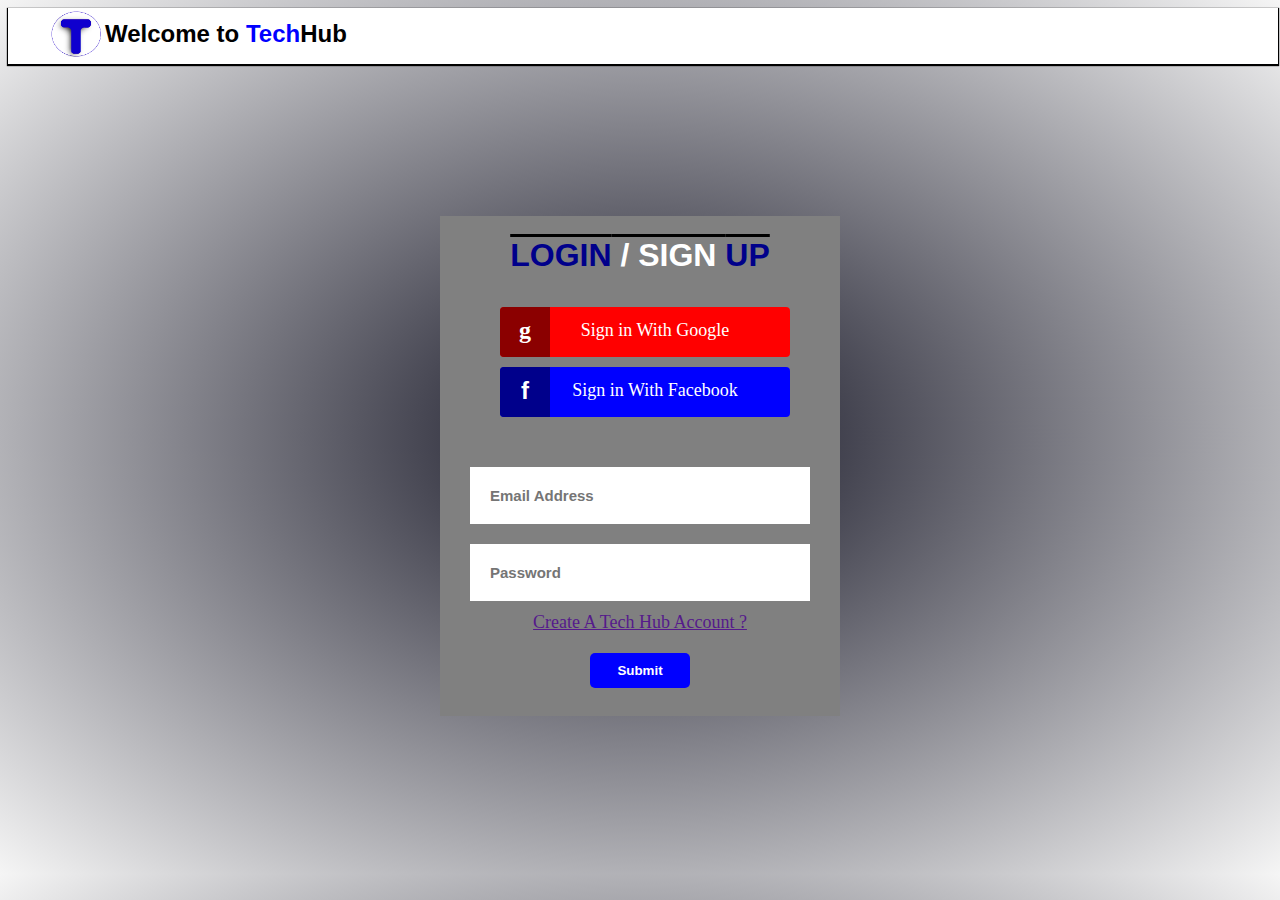
<file: PROJECT/sign in.html>
<!DOCTYPE html>
<html lang="en">
  <head>
    <title>Sign up</title>
    <link rel="stylesheet" href="./signin.css" />
  </head>
  <body>
    <script>
      let name =
        "Note that this site uses cookies.TO proceed click 'OK' to accept and continue";
      // let age="12"

      function function1() {
        alert(name);
        // alert(age)
      }
    </script>
    <div>
      <!--start-->
      <div class="top">
        <div class="head">
          <img src="./Untitled-1.png" alt="" />
          <h2>Welcome to <span>Tech</span>Hub</h2>
        </div>
      </div>
      <div class="container">
        <div class="center">
          <div class="header">
            <h1>
              <span style="color: darkblue">LOGIN</span> / SIGN
              <span style="color: darkblue">UP</span>
            </h1>
          </div>
          <div class="link1">
            <div class="logo1"><h2>g</h2></div>
            <div class="word1"><a href="#">Sign in With Google</a></div>
          </div>
          <div class="link2">
            <div class="logo2"><h2>f</h2></div>
            <div class="word2"><a href="#">Sign in With Facebook</a></div>
          </div>
          <form action="./PROJECT.html">
            <div class="main">
              <input type="email" required placeholder="Email Address" /><br />
              <input type="password" required placeholder="Password" />
            </div>
            <div class="create">
              <a href="">Create A Tech Hub Account ?</a>
            </div>
            <div class="submit">
              <a onclick="function1()" href="./PROJECT.html"
                ><button
                  type="submit"
                  style="
                    background-color: blue;
                    border: none;
                    padding: 10px;
                    width: 100px;
                    color: white;
                    font-weight: bold;
                    border-radius: 5px;
                  "
                >
                  Submit
                </button></a
              >
            </div>
          </form>
        </div>
      </div>
      <!--end-->
    </div>
  </body>
</html>
</file>
<file: PROJECT/project.css>
.upperpart{
    position: sticky;
    top: 0px;
    z-index: 2;
}

.header1{
    width: 100%;
    height: 25px;
    background-color: rgb(235, 235, 235);
    
}
.name{
    margin-top: -20px;
    display: flex;
    margin-left: 30px;
    h1{
       color: rgb(0, 0, 0);
       font-size: xxx-large; 
       margin-top: 7px;
       font-family: 'Gill Sans', 'Gill Sans MT', Calibri, 'Trebuchet MS', sans-serif;
    margin-inline: 60px;
    
    }
    span{
        color: blue;
    }
}
.header2{
    position: sticky;
    top: 0px;
    width: 100%;
    height: 48px;
    background-color: rgb(252, 252, 252);
   display: flex;
    padding-top: 20px;
box-shadow:0px 1px 1px 1px;
a{
    color: blue;
    text-decoration: none;
    font-size: large;
    margin-inline: 30px;
}
a:hover{
    color: black;
}
.home{
    margin-left: 80px;
}
}
.homedrop{
   background-color: white;
   width: 186px;
   position: absolute;
   top: 68px;
   left: 470px;
   padding: 10px 0px 10px 0px;
    display: none;
a{
    margin-left: 1px;
    margin-bottom: 3px;
    margin-right: 2px;

}
.one{
    
    color: rgb(0, 0, 0);
    background-color: rgb(250, 250, 252);
   
    padding: 8px 121px 10px 20px;
}
    .one:hover{
        background-color: gainsboro;
        color: darkblue;
    
}
.two{
    color: rgb(0, 0, 0);
    background-color: rgb(250, 250, 252);
   
    padding: 8px 25px 10px 20px;  
}
.two:hover{
    background-color: gainsboro;
    color: darkblue;
}
.three{
    color: rgb(0, 0, 0);
    background-color: rgb(250, 250, 252);
   
    padding: 8px 45px 10px 20px;  
}
.three:hover{
    background-color: gainsboro;
    color: darkblue;
}
.four{
    color: rgb(0, 0, 0);
    background-color: rgb(250, 250, 252);
   
    padding: 8px 86px 10px 20px;  
}
.four:hover{
    background-color: gainsboro;
    color: darkblue;
}
.five{
    color: rgb(0, 0, 0);
    background-color: rgb(250, 250, 252);
   
    padding: 8px 34px 10px 20px;  
}
.five:hover{
    background-color: gainsboro;
    color: darkblue;

}
.six{
    color: rgb(0, 0, 0);
    background-color: rgb(250, 250, 252);
   
    padding: 8px 102px 10px 20px;  
}
.six:hover{
    background-color: gainsboro;
    color: red;
}
}
.container:hover .homedrop{
    display: inline;
}
.pagedrop{
    background-color: white;
    width: 150px;
    position: absolute;
    top: 68px;right: 600px;
    padding: 10px 0px 10px 0px;
    display: none;
    a{
margin-left: 1px;
margin-right: 1px;
    }
    .one{
        color: black;
        background-color: rgb(250, 250, 252);
        padding: 8px 68px 10px 20px;;
        margin-bottom: 5px;
    }
    .one:hover{
        background-color: ghostwhite;
        color: darkblue;
    }
    .two{
        color: black;
        background-color: rgb(250, 250, 252);
        padding: 8px 31px 10px 20px; 
        
    }
    .two:hover{
        background-color: gainsboro;
        color: darkblue; 
    }
    .three{
        color: black;
        background-color: rgb(250, 250, 252);
        padding: 8px 26px 10px 20px;     
    }
    .three:hover{
        background-color: ghostwhite;
        color: darkblue; 
    }
}
.container2:hover .pagedrop{
    display: inline;
}
.blogdrop{
    position: absolute;
    background-color: rgb(255, 255, 255);
    width: 125px;
    top: 68px;
    right: 515px;
    padding: 10px 0px 10px 1px ;
     display: none; 
    a{
        margin-right: 1px;
        margin-left:1px;
    }
        .one{
            
                color: black;
                background-color:rgb(250, 250, 252) ;
            margin-bottom: 5px;
            padding: 9px 44px 10px 20px;
            
        }
        .one:hover{
            background-color: gainsboro;
            color: darkblue;
        }
        .two{
            color: black;
            background-color:rgb(250, 250, 252) ;
        margin-bottom: 5px;
        padding: 9px 11px 10px 20px;
        }
        .two:hover{
            background-color: gainsboro;
            color:darkblue;
        }
    }

.container3:hover .blogdrop{
    display: inline;
}
.appoint{
    margin-left: 130px;
    width:200px;
    height: 22px;
    margin-top: -5px;
padding-top: 8px;
padding-bottom: 8px;
background-color: blue;
border-radius: 4px;
    a{
        color: white;
    }
}
.appoint:hover{
background-color: grey;
a{
    color: white;
}
}
/* body {
    font-family: Helvetica, sans-serif;
    padding: 5%;
    text-align: center;
    font-size: 50;
} */

/* Styling the area of the slides */
#slideshow {
    overflow: hidden;
    height: 510px;
    width: 728px;
    margin-left:-50px;
    
}

/* Style each of the sides 
  with a fixed width and height */
.slide {
    float: left;
    height: 510px;
    width: 728px;
    button{
        background-color: darkblue;
        border: none;
        padding: 10px;
        font-size: 15px;
        position: absolute;
        left: 320px;
        top: 300px;
        color: white;
        border-radius: 4px;
        padding-inline: 20px;
    }
    button:hover{
        background-color: black;
    }
}

.slide-wrapper {
    width:2912px;


    animation: slide 20s ease infinite;
}

.slide:nth-child(1) {
    background: url(./img-06.jpg);
    position: relative;
    text-align: center;
color:black;
z-index: -1;
span{
    color: blue;
}
}

.slide:nth-child(2) {
    background-color: blue;
    position: relative;
    text-align: center;
    z-index: -2;
    img{
        position: absolute;
        width: 728px; ;
        height:510px ;
        left: 0px;
        top: 0px;
        z-index: -1;
        opacity: 0.9;
    }
h1{
    color: rgb(109, 5, 5);
}
button{
    background-color: darkblue;
    border: none;
    padding: 10px;
    font-size: 15px;
    position: absolute;
    left: 320px;
    top: 250px;
    color: white;
    border-radius: 4px;
    padding-inline: 20px;
}
}

.slide:nth-child(3) {
    background:url(./spec.jpg);
    position: relative;
    z-index: -1;
    span{
        color: blue;
    }
    button{
        background-color: darkblue;
        border: none;
        padding: 10px;
        font-size: 15px;
        position: absolute;
        left: 320px;
        top: 250px;
        color: white;
        border-radius: 4px;
        padding-inline: 20px;
    }
    
}

.slide:nth-child(4) {
    background: url(./OIP\ \(6\).jfif);
    background-size: cover;
    text-align: center;
    span{
        color: blue;
    }
}

@keyframes slide {
    20% {
        margin-left: 0px;
    }

    40% {
        margin-left: -728px;
    }

    60% {
        margin-left: -1456px;
    }

    80% {
        margin-left:-2184px;
    }
}

.herosection{
    display: flex;
  
h1{
    font-size: 50px;
    margin-left: 40px;
    margin-top: 170px;
    z-index: -1;
}
span{
    color: white;
}
.cover{
    width: 860px;
    height: 510px;
    background-color:rgb(0, 0, 139);
    position:absolute;
    opacity: 0.9;
    z-index: -2;
}
.img{
    position: absolute;
width:860px;
height:510px;
opacity: 0.7;
z-index:-2;
}

}
/*floating boxes*/
.boxes{
    /* outline: auto; */
    width: 99%;
    height: 150px;
 /* position: relative;
top: -40px; */
/* display: grid;
grid-template-columns: 300px 300px 300px; */
/* gap: 200px; */
display: flex;
column-gap: 100px;
margin-top: -30px;
flex-wrap: wrap;

}
.hover1{
    background-color: ghostwhite;
    /* outline: auto; */
    width: 350px;
    height: 150px;
    margin-left: 200px;
    position: relative;
    box-shadow: 1px 1px 1px;
    #side1{
        background-color: blue;
        height:150px ;
        width: 100px;
        margin-left: 250px;

    }
    img{
        position: absolute;
        width: 100px;
        right: 50px;
        top: 15px;
        
    }
    .box1word{
        width: 205px;
        /* height: 50px; */
        /* background-color: aliceblue; */
    position: absolute;
    top: 2px;
    left: 10px;
    
  
    }
    h3{
        color: blue;
        font-family: 'Courier New', Courier, monospace;
        /* margin-left: 20px;
        margin */
    }
}
.hover1:hover{
    box-shadow: 6px 15px 30px;
    width:360px ;

    #side1{
       width:  110px
    }
    
}

.hover2{
    background-color: ghostwhite;
    /* outline: auto; */
    width: 350px;
    height: 150px;
    /* margin-left: 200px; */
    position: relative;
    box-shadow: 1px 1px 1px;
    #side2{
        background-color: rgba(255, 0, 0, 0.637);
        height:150px ;
        width: 100px;
        margin-left: 250px;
    }
    img{
        position: absolute;
        width: 100px;
        right: 50px;
        top: 25px;
        
    }
}
h3{
    color: blue;
    font-family: 'Courier New', Courier, monospace;
    /* margin-left: 20px;
    margin */
}
.hover2:hover{
    box-shadow: 6px 15px 30px;
    width:360px ;

    #side1{
       width:  110px
    }
    
}
.hover3{
    background-color: ghostwhite;
    /* outline: auto; */
    width: 350px;
    height: 150px;
    /* margin-left: 200px; */
    position: relative;
    box-shadow: 1px 1px 1px;
    #side3{
        background-color: blue;
        height:150px ;
        width: 100px;
        margin-left: 250px;
    }
    img{
        position: absolute;
        width: 100px;
        right: 50px;
        top: 25px;
        
    }
}

.box2word{
    width: 200px;
    position: absolute;
    top: 5px;
    left: 10px;
}



h3{
    color: blue;
    font-family: 'Courier New', Courier, monospace;
    /* margin-left: 20px;
    margin */
}
.box3word{
    width: 200px;
    position: absolute;
     top: 5px;
    left: 10px; 
}
.hover3:hover{
    box-shadow: 6px 15px 30px;
    width:360px ;

    #side1{
       width:  110px
    }
    
}
.button1{
    position: absolute;
    top: 420px;
    left: 470px;
    background-color:rgb(70, 70, 70) ;
    color: white;
    padding: 10px;
    padding-inline: 20px;
    border-radius: 4px;
    border: none;
font-size: 15px;
}
.button1:hover{
    background-color: darkblue;
}
.button2{
    position: absolute;
    top:420px ;
    left: 300px;
    padding-inline: 100px;
    padding: 10px;
    font-size: 15px;
    background-color: darkblue;
    border: none;
    border-radius: 5px;
    color: white;
}
.button2:hover{
    background-color: rgb(70, 70, 70);
}
.boxes2{
    width:900%;
    height: 200px;
    background-color: dodgerblue;
}
 .section2{
    width: 99%;
    height: 500px;
    position: relative;
    .borderonly{
height: 330px; 
width: 340px;
background-color: rgb(255, 255, 255);
outline: solid rgb( 0, 0, 134);
position: absolute;
left: 220px;
top: 90px;
    }
    img{
        width:350px;
        position: absolute;
        border-radius: 4px;
        top: 30px;
    left:120px;
    z-index: 1;
    }
    a{
        font-family: 'Franklin Gothic Medium', 'Arial Narrow', Arial, sans-serif;
    color:  rgb(25, 25, 255);
    }
}

.words{
    width: 800px;
    height: 400px;
    position: absolute;
    right: 50px; 
    top: 20px;
    padding-top:10px ;
    padding-left: 10px;
    h1{
        font-family: Arial, Helvetica, sans-serif;
font-size: xxx-large;
margin-top: 2px;
    }
    span{
        color:blue;
    }
    }
    .buttons{
        margin-top: 30px;
        margin-left: 70px;
        a{
            text-decoration: none;
            border: none;
            background-color: blue;
            padding: 6px;
            padding-inline: 20px;
            margin-inline: 20px;
            color: white;
            border-radius: 4px;
            font-size: large;
        }
        a:hover{
            background-color:gainsboro;
            color: black;
    }
    }
    ul{
        margin-top: 30px;
    }
li{
    margin-block: 20px;
    font-size: large;
}

.logoline{
    width: 99%;
    height: 40px;
/* margin-top: 20px; */
padding-top: 3px;
overflow: hidden;
text-wrap: nowrap;
span{
    color: blue;
    font-family: Arial, Helvetica, sans-serif;
}
 .slider{
    width: 99%;
    height: 50px;


    margin-left:calc(-660*10px);


    animation-name: left;
  animation-iteration-count: infinite; 
  animation-duration:600s;
 }
h1{
    font-family: Arial, Helvetica, sans-serif;
display: inline;
 margin-left: 10px;
}
p{
    display: inline;
}
}
@keyframes left {
    20%{
        margin-left:1500px
    }
    30%{
        margin-left:1550 ;
    }
}
.section3{
    position: relative;
    
  img{
    width: 100%;
    height: 220px;
  }
  .bread{
    width: 100%;
    height: 220px;
background-color: rgb(201, 101, 8);
position: absolute;
top: 2px;
opacity: 0.5;
}
h1{
    display: flex;
    position: absolute;
    top: 20px;
    left: 80px;
    z-index: 1;
    font-size: 45px;
    color: rgb(19, 16, 75);
}
a{
    position: absolute;
    left: 80px;
    top: 25px;
    font-weight: bold;
    color:white;z-index: 1;
    
}
a:hover{
    color: red;
}
button{
    position: absolute;
    top: 80px;
    right: 400px;
    z-index: 1;
    background-color: blue;
    border: none;
    color: white;
    padding: 15px;
    padding-inline: 25px;
    border-radius: 4px;
}
}
.section4{
    background-color: ghostwhite;
    /* outline: auto; */
    width: 100%;
    height: 1100px;
    margin-top: 40px;
    /* text-align: center; */
    a{
        margin-top: 200px;
        margin-left: 720px;
        color: blue;
    }
    a:hover{
        color: aqua;
    }
    h1{
        font-size: 50px;
        margin-top: -5px;
        font-family: Cambria, Cochin, Georgia, Times, 'Times New Roman', serif;
        margin-left: 450px;
    }
    h2{
     margin-top: -35px;   
    font-size: xx-large;
    font-family: 'Gill Sans', 'Gill Sans MT', Calibri, 'Trebuchet MS', sans-serif;
color: brown;    
margin-left: 650px;
}
}
.prof{
    height: 400px;
display: flex;
justify-content: space-evenly;
    .img1{
        
width: 350px;
height:400px ;
    }
    .img3{
       
width: 350px;
height:400px ;
    }
    .img4{
        
width: 350px;
height:400px ;
    }
.message1{
    width: 50px;
    position: absolute;
    left: 45px;
    top: 0px;
}
}
.underword{
    
    height: 5s0px;
    text-align: center;
    span{
        color: blue;
        font-family: 'Gill Sans', 'Gill Sans MT', Calibri, 'Trebuchet MS', sans-serif;
    }
    .under1{
        
        width: 200px;
        margin-left: 100px;
        P{
            margin-block: 3px;
        }
    }
    .under2{
        width: 200px;
        margin-left: 500px;
        margin-top: -45px;
        P{
            margin-block: 3px;
        }
    }
    .under3{
        width: 200px;
        margin-left: 870px;
        margin-top: -45px;
        P{
            margin-block: 3px;
        }
    }
    .under4{
        width: 200px;
        margin-left: 1260px;
        margin-top: -45px;
        P{
            margin-block: 3px;
        }
    }
}
.join{
    margin-top: 20px;
   
display: flex;
justify-content: space-evenly;
img{
    width: 400px;
    
}

h1{
    margin-left: 100px;
    margin-top: 200px;
    background-color: rgb(0, 0, 95);
    height: 70px;
    padding-inline:40px;
    border-radius: 4px;
    color: white;
    padding-top: 5px;
}
.under{
    width: 200px;
        position: absolute;
        background-color: rgb(34, 0, 224);
        P{
            margin-block: 3px;
        }
        span{
            color: white;
        }
}
.under2{
    width: 200px;
        position: absolute;
        background-color: rgb(34, 0, 224);
        right: 200px;
top: 2244px;
        P{
            margin-block: 3px;
        }
        span{
            color: white;
        }
}
}
.section5{
   
    width: 100%;
    height: 990px;
    background-color: white;
    margin-top: 60px;
    position: relative;
    .sectionhead{
        
        width: 100%;
        height: 130px;
        text-align: center;
        P{
            color: blue;
            text-decoration:overline;
        }
    }
    span{
        color: blue;
    }
    h1{
        font-size:45px;
        margin-top: -15px;
    }
}
.floatbox1{
    background-color: gainsboro;
    width: 400px;
    height:500px;
    position: relative;
    margin-left: 150px;
    margin-top: 70px;
.top{
    
    width: 100%;
    height: 100px;
    position: absolute;
   top: 0px;
    background-color: ghostwhite;
    img{
        border-radius: 50px;
        width: 60px;
        margin-left: 30px;
        margin-top: 16px;
    }
    p{
margin-top: -60px;
margin-left: 120px;
        color: black;
        font-size: 22px;
    }
    span{
        font-weight: lighter;
        font-size: 19px;
    }
}
.comment1{
    width: 100%;
    height: 200px;
    
    position: absolute;
    top: 150px;
    p{
        margin-left: 30px;
        margin-right: 20px;
        font-size: 20px;
        color: black;
     
    }
}
.bottom1{
    width: 100%;
    height: 80px;
    position: absolute;
    bottom: 0px;
    background-color: rgb(0, 0, 163);
}
p{
    font-weight: bold;
    color: white;
margin-left: 90px;
}
}
.floatbox2{

    width: 400px;
    height:500px;
    position: relative;
    margin-left: 600px;
    margin-top: -500px;
     background-color: gainsboro;
    img{
        border-radius: 50px;
        width: 80px;
        margin-top: 10px;
        margin-left: 30px;

    }
    .top2{
        
        width: 100%;
        height: 100px;
        position: absolute;
       top: 0px;
        background-color: ghostwhite;
        p{
            margin-left: 130px;
            margin-top: -70px;
            font-size: 22px;
        }
        span{
            font-weight: lighter;
        font-size: 19px;
        }

    }
    .comment2{
        width: 100%;
        height: 200px;
        
        position: absolute;
        top: 150px;
      
        p{
            
            margin-left: 30px;
            margin-right: 20px;
            font-size: 20px;
            color: black;
         
        }
    }
    .bottom2{
        width: 100%;
        height: 80px;
        position: absolute;
        bottom: 0px;
        background-color: rgb(0, 0, 163);
    p{
        color: white;
        margin-left: 100px;
    }
    }
}
.floatbox3{
    background-color: gainsboro;
    width: 400px;
    height:500px;
    position: relative;
    margin-left: 1050px;
    margin-top: -500px;
    img{
        border-radius: 50px;
        width: 80px;
        margin-top: 10px;
        margin-left: 30px;
       
    }
    .top3{
      
        width: 100%;
        height: 100px;
        position: absolute;
       top: 0px;
        background-color: ghostwhite;
        p{
            margin-left: 130px;
            margin-top: -70px;
            font-size: 22px;
        }
        span{
            font-weight: lighter;
        font-size: 19px;
        }

    }
    .comment3{
        font-weight: bold;
        width: 100%;
        height: 200px;
        
        position: absolute;
        top: 150px;
      
        p{
            
            margin-left: 30px;
            margin-right: 20px;
            font-size: 20px;
            color: black;
         
        }
    }
    .bottom3{
       
        width: 100%;
        height: 80px;
        position: absolute;
        bottom: 0px;
        background-color: rgb(0, 0, 163);
    p{
        color: white;
        margin-left: 90px;
    }
    }
}
.myfeed{
    width: 100%;
    height: 250px;
    background-color: rgb(235, 237, 255);
    margin-top: 30px;
    position: relative;
    h1{
margin-left: 30px;

    }
    button{
        padding-inline: 20px;
        background-color: blue;
        color: white;
        margin-left: 20px;
        position: absolute;
        right: 290px;
        top:190px;
    }
    textarea{
        width:300px ;
        height: 150px;
        position: absolute;
        right: 400px;
        top: 60px;
        overflow-y: scroll;
        border: none;
        color: blue;
        background-color: gainsboro;
    }
}

.edge{
    width: 800px;
    height: 250px;
    background-color: rgb(0, 0, 102);
   display: flex;
   align-items: center;
   h1{
    color: white;
   }
 }
.section6{
    width: 100%;
    height: 250px;
    background-color: lightblue;
    position: relative;
    .head{
        width: 100%;
    height: 250px;
    outline: auto;
    text-align: center;
    margin-top: 30px;
    .pic1{
        width: 500px;
        height: 240px; 
    }
    .pic2{
        width: 550px;
        height: 240px; 
    }
    .pic3{
        width: 500px;
        height: 240px; 
    }
    }
    .cover{
        width: 100%;
        height: 250px;
        background-color: black;
    position: absolute;
    top: 0px;
opacity: 0.7;
    }
}
.text{
    width: 100%;
    position: absolute;
    top: 50px;
    text-align: center;
    z-index: 1;
    p{
        color: rgb(118, 118, 255);
        text-decoration: overline;
    }
h1{
    margin-top: -20px;
    font-size: 45px;
    color: aliceblue;
}
} 
 .section7{
    width: 100%;
    height: 500px;
    outline: auto;
    position: relative;
    margin-top: 20px;
    
    .leftimg{
        width: 800px;
        height: 500px;
        outline: auto;
        background-color: rgb(0, 0, 146);
        position: relative;
        .img1{
            position: absolute;
            top: 20px;
            left: 40px;
        }
        .img2{
            width:350px;
            position: absolute;
            right: 10px;
            bottom: 0px; 
        }
        .img3{
            width:300px;
            position: absolute;
            left: 10px;

       }
    }
    .right{
        width:765px ;
        height: 500px;
        background-color: rgb(135, 143, 255);
        position: absolute;
        right: 0px;
        top: 0px;
        h1{
            margin-left: 100px;
            font-family:'Segoe UI', Tahoma, Geneva, Verdana, sans-serif;
        }
    }
    .type1{
        margin-top: 30px;
margin-left: 50px;
    }
    .type2{
margin-left: 50px;
    }
    .type3{
margin-left: 50px;
margin-top: 30px;
    }
    .type4{
margin-left: 50px;
margin-top: 30px;
    }
    textarea{
        margin-left: 50px;
        margin-top: 30px;
        width: 510px;
        height: 150px;
        overflow-y: scroll;
        font-size: 15px;
    }
    button{
margin-left: 280px;
margin-top: 20px;
background-color: rgb(219, 246, 255);
width: 100px;
border: none;
padding: 10px;
    }
}
input{
    width: 200px;
    padding: 15px;
    font-size: 15px;
    font-weight: bold;
    border: none;
}
input::placeholder{
    color: black;
}
textarea::placeholder{
    color: black;
    font-family: 'Times New Roman', Times, serif;
} 

footer{
    width: 100%;
    height: 500px;
    background-color: black;
    margin-top: 10px;
    .headtext{
        width: 100%;
        height: 70px;
        text-align: center;
        padding-top: 1px;
    }
    h1{
        color: white;
        font-size: 35px;
    }
    p{
        color: white;
        margin-top: -20px;
    }
    .inputline{
        width: 100%;
        outline: auto;
        height: 80px;
        margin-top: 20px;
        input{
            width: 450px;
            margin-left: 470px;
            margin-top: 10px;
        }
        button{
            background-color: rgb(12, 12, 219);
            padding:15px;
            width: 120px;
            border: none;
            color: white;
            border-radius: 4px;
        }
    }
}
.line1{
    text-align: center;
    width: 200px;
    height: 300px;
    outline: auto;
    margin-top: 4px;
    h2{
        color: white;
    
    }
}
@media (width <= 768px){
    body{
        .upperpart{
            /* position: sticky; */
            top: 0px;
            z-index: 2;
        }
        
        .header1{
            width: 100%;
            height: 25px;
            background-color: rgb(235, 235, 235);
            
        }
        .name{
            margin-top: -20px;
            display: flex;
            margin-left: 30px;
            h1{
               color: rgb(0, 0, 0);
               font-size: xxx-large; 
               margin-top: 7px;
               font-family: 'Gill Sans', 'Gill Sans MT', Calibri, 'Trebuchet MS', sans-serif;
            margin-inline: 60px;
            
            }
            span{
                color: blue;
            }
        }
        .header2{
            position: sticky;
            top: 0px;
            width: 100%;
            height: 48px;
            background-color: rgb(252, 252, 252);
           display: flex;
            padding-top: 20px;
        box-shadow:0px 1px 1px 1px;
        a{
            color: blue;
            text-decoration: none;
            font-size: large;
            margin-inline: 30px;
            display: none;
        }
        a:hover{
            color: black;
        }
        .home{
            margin-left: 80px;
        }
        }
        .homedrop{
           background-color: white;
           width: 186px;
           position: absolute;
           top: 68px;
           left: 470px;
           padding: 10px 0px 10px 0px;
            display: none;
        a{
            margin-left: 1px;
            margin-bottom: 3px;
            margin-right: 2px;
        
        }
        .one{
            
            color: rgb(0, 0, 0);
            background-color: rgb(250, 250, 252);
           
            padding: 8px 121px 10px 20px;
        }
            .one:hover{
                background-color: gainsboro;
                color: darkblue;
            
        }
        .two{
            color: rgb(0, 0, 0);
            background-color: rgb(250, 250, 252);
           
            padding: 8px 25px 10px 20px;  
        }
        .two:hover{
            background-color: gainsboro;
            color: darkblue;
        }
        .three{
            color: rgb(0, 0, 0);
            background-color: rgb(250, 250, 252);
           
            padding: 8px 45px 10px 20px;  
        }
        .three:hover{
            background-color: gainsboro;
            color: darkblue;
        }
        .four{
            color: rgb(0, 0, 0);
            background-color: rgb(250, 250, 252);
           
            padding: 8px 86px 10px 20px;  
        }
        .four:hover{
            background-color: gainsboro;
            color: darkblue;
        }
        .five{
            color: rgb(0, 0, 0);
            background-color: rgb(250, 250, 252);
           
            padding: 8px 34px 10px 20px;  
        }
        .five:hover{
            background-color: gainsboro;
            color: darkblue;
        
        }
        .six{
            color: rgb(0, 0, 0);
            background-color: rgb(250, 250, 252);
           
            padding: 8px 102px 10px 20px;  
        }
        .six:hover{
            background-color: gainsboro;
            color: red;
        }
        }
        .container:hover .homedrop{
            display: inline;
        }
        .pagedrop{
            background-color: white;
            width: 150px;
            position: absolute;
            top: 68px;right: 600px;
            padding: 10px 0px 10px 0px;
            display: none;
            a{
        margin-left: 1px;
        margin-right: 1px;
            }
            .one{
                color: black;
                background-color: rgb(250, 250, 252);
                padding: 8px 68px 10px 20px;;
                margin-bottom: 5px;
            }
            .one:hover{
                background-color: ghostwhite;
                color: darkblue;
            }
            .two{
                color: black;
                background-color: rgb(250, 250, 252);
                padding: 8px 31px 10px 20px; 
                
            }
            .two:hover{
                background-color: gainsboro;
                color: darkblue; 
            }
            .three{
                color: black;
                background-color: rgb(250, 250, 252);
                padding: 8px 26px 10px 20px;     
            }
            .three:hover{
                background-color: ghostwhite;
                color: darkblue; 
            }
        }
        .container2:hover .pagedrop{
            display: inline;
        }
        .blogdrop{
            position: absolute;
            background-color: rgb(255, 255, 255);
            width: 125px;
            top: 68px;
            right: 515px;
            padding: 10px 0px 10px 1px ;
             display: none; 
            a{
                margin-right: 1px;
                margin-left:1px;
            }
                .one{
                    
                        color: black;
                        background-color:rgb(250, 250, 252) ;
                    margin-bottom: 5px;
                    padding: 9px 44px 10px 20px;
                    
                }
                .one:hover{
                    background-color: gainsboro;
                    color: darkblue;
                }
                .two{
                    color: black;
                    background-color:rgb(250, 250, 252) ;
                margin-bottom: 5px;
                padding: 9px 11px 10px 20px;
                }
                .two:hover{
                    background-color: gainsboro;
                    color:darkblue;
                }
            }
        
        .container3:hover .blogdrop{
            display: inline;
        }
        .appoint{
            margin-left: 130px;
            width:200px;
            height: 22px;
            margin-top: -5px;
        padding-top: 8px;
        padding-bottom: 8px;
        background-color: blue;
        border-radius: 4px;
            a{
                color: white;
            }
        }
        .appoint:hover{
        background-color: grey;
        a{
            color: white;
        }
        }
        /* body {
            font-family: Helvetica, sans-serif;
            padding: 5%;
            text-align: center;
            font-size: 50;
        } */
        
        /* Styling the area of the slides */
        #slideshow {
            overflow: hidden;
            height: 510px;
            width: 728px;
            margin-left:-50px;
            
        }
        
        /* Style each of the sides 
          with a fixed width and height */
        .slide {
            float: left;
            height: 510px;
            width: 728px;
            button{
                background-color: darkblue;
                border: none;
                padding: 10px;
                font-size: 15px;
                position: absolute;
                left: 320px;
                top: 300px;
                color: white;
                border-radius: 4px;
                padding-inline: 20px;
            }
            button:hover{
                background-color: black;
            }
        }
        
        .slide-wrapper {
            width:2912px;
        
        
            animation: slide 20s ease infinite;
        }
        
        .slide:nth-child(1) {
            background: url(./img-06.jpg);
            position: relative;
            text-align: center;
        color:black;
        z-index: -1;
        span{
            color: blue;
        }
        }
        
        .slide:nth-child(2) {
            background-color: blue;
            position: relative;
            text-align: center;
            z-index: -2;
            img{
                position: absolute;
                width: 728px; ;
                height:510px ;
                left: 0px;
                top: 0px;
                z-index: -1;
                opacity: 0.9;
            }
        h1{
            color: rgb(109, 5, 5);
        }
        button{
            background-color: darkblue;
            border: none;
            padding: 10px;
            font-size: 15px;
            position: absolute;
            left: 320px;
            top: 250px;
            color: white;
            border-radius: 4px;
            padding-inline: 20px;
        }
        }
        
        .slide:nth-child(3) {
            background:url(./spec.jpg);
            position: relative;
            z-index: -1;
            span{
                color: blue;
            }
            button{
                background-color: darkblue;
                border: none;
                padding: 10px;
                font-size: 15px;
                position: absolute;
                left: 320px;
                top: 250px;
                color: white;
                border-radius: 4px;
                padding-inline: 20px;
            }
            
        }
        
        .slide:nth-child(4) {
            background: url(./OIP\ \(6\).jfif);
            background-size: cover;
            text-align: center;
            span{
                color: blue;
            }
        }
        
        @keyframes slide {
            20% {
                margin-left: 0px;
            }
        
            40% {
                margin-left: -728px;
            }
        
            60% {
                margin-left: -1456px;
            }
        
            80% {
                margin-left:-2184px;
            }
        }
        
        .herosection{
            display: flex;
          
        h1{
            font-size: 50px;
            margin-left: 40px;
            margin-top: 170px;
            z-index: -1;
        }
        span{
            color: white;
        }
        .cover{
            width: 860px;
            height: 510px;
            background-color:rgb(0, 0, 139);
            position:absolute;
            opacity: 0.9;
            z-index: -2;
        }
        .img{
            position: absolute;
        width:860px;
        height:510px;
        opacity: 0.7;
        z-index:-2;
        }
        
        }
        /*floating boxes*/
        .boxes{
            /* outline: auto; */
            width: 99%;
            height: 150px;
         /* position: relative;
        top: -40px; */
        /* display: grid;
        grid-template-columns: 300px 300px 300px; */
        /* gap: 200px; */
        display: flex;
        column-gap: 100px;
        margin-top: -30px;
        flex-wrap: wrap;
        
        }
        .hover1{
            background-color: ghostwhite;
            /* outline: auto; */
            width: 350px;
            height: 150px;
            margin-left: 200px;
            position: relative;
            box-shadow: 1px 1px 1px;
            #side1{
                background-color: blue;
                height:150px ;
                width: 100px;
                margin-left: 250px;
        
            }
            img{
                position: absolute;
                width: 100px;
                right: 50px;
                top: 15px;
                
            }
            .box1word{
                width: 205px;
                /* height: 50px; */
                /* background-color: aliceblue; */
            position: absolute;
            top: 2px;
            left: 10px;
            
          
            }
            h3{
                color: blue;
                font-family: 'Courier New', Courier, monospace;
                /* margin-left: 20px;
                margin */
            }
        }
        .hover1:hover{
            box-shadow: 6px 15px 30px;
            width:360px ;
        
            #side1{
               width:  110px
            }
            
        }
        
        .hover2{
            background-color: ghostwhite;
            /* outline: auto; */
            width: 350px;
            height: 150px;
            /* margin-left: 200px; */
            position: relative;
            box-shadow: 1px 1px 1px;
            #side2{
                background-color: rgba(255, 0, 0, 0.637);
                height:150px ;
                width: 100px;
                margin-left: 250px;
            }
            img{
                position: absolute;
                width: 100px;
                right: 50px;
                top: 25px;
                
            }
        }
        h3{
            color: blue;
            font-family: 'Courier New', Courier, monospace;
            /* margin-left: 20px;
            margin */
        }
        .hover2:hover{
            box-shadow: 6px 15px 30px;
            width:360px ;
        
            #side1{
               width:  110px
            }
            
        }
        .hover3{
            background-color: ghostwhite;
            /* outline: auto; */
            width: 350px;
            height: 150px;
            /* margin-left: 200px; */
            position: relative;
            box-shadow: 1px 1px 1px;
            #side3{
                background-color: blue;
                height:150px ;
                width: 100px;
                margin-left: 250px;
            }
            img{
                position: absolute;
                width: 100px;
                right: 50px;
                top: 25px;
                
            }
        }
        
        .box2word{
            width: 200px;
            position: absolute;
            top: 5px;
            left: 10px;
        }
        
        
        
        h3{
            color: blue;
            font-family: 'Courier New', Courier, monospace;
            /* margin-left: 20px;
            margin */
        }
        .box3word{
            width: 200px;
            position: absolute;
             top: 5px;
            left: 10px; 
        }
        .hover3:hover{
            box-shadow: 6px 15px 30px;
            width:360px ;
        
            #side1{
               width:  110px
            }
            
        }
        .button1{
            position: absolute;
            top: 420px;
            left: 470px;
            background-color:rgb(70, 70, 70) ;
            color: white;
            padding: 10px;
            padding-inline: 20px;
            border-radius: 4px;
            border: none;
        font-size: 15px;
        }
        .button1:hover{
            background-color: darkblue;
        }
        .button2{
            position: absolute;
            top:420px ;
            left: 300px;
            padding-inline: 100px;
            padding: 10px;
            font-size: 15px;
            background-color: darkblue;
            border: none;
            border-radius: 5px;
            color: white;
        }
        .button2:hover{
            background-color: rgb(70, 70, 70);
        }
        .boxes2{
            width:900%;
            height: 200px;
            background-color: dodgerblue;
        }
         .section2{
            width: 99%;
            height: 500px;
            position: relative;
            .borderonly{
        height: 330px; 
        width: 340px;
        background-color: rgb(255, 255, 255);
        outline: solid rgb( 0, 0, 134);
        position: absolute;
        left: 220px;
        top: 90px;
            }
            img{
                width:350px;
                position: absolute;
                border-radius: 4px;
                top: 30px;
            left:120px;
            z-index: 1;
            }
            a{
                font-family: 'Franklin Gothic Medium', 'Arial Narrow', Arial, sans-serif;
            color:  rgb(25, 25, 255);
            }
        }
        
        .words{
            width: 800px;
            height: 400px;
            position: absolute;
            right: 50px; 
            top: 20px;
            padding-top:10px ;
            padding-left: 10px;
            h1{
                font-family: Arial, Helvetica, sans-serif;
        font-size: xxx-large;
        margin-top: 2px;
            }
            span{
                color:blue;
            }
            }
            .buttons{
                margin-top: 30px;
                margin-left: 70px;
                a{
                    text-decoration: none;
                    border: none;
                    background-color: blue;
                    padding: 6px;
                    padding-inline: 20px;
                    margin-inline: 20px;
                    color: white;
                    border-radius: 4px;
                    font-size: large;
                }
                a:hover{
                    background-color:gainsboro;
                    color: black;
            }
            }
            ul{
                margin-top: 30px;
            }
        li{
            margin-block: 20px;
            font-size: large;
        }
        
        .logoline{
            width: 99%;
            height: 40px;
        /* margin-top: 20px; */
        padding-top: 3px;
        overflow: hidden;
        text-wrap: nowrap;
        span{
            color: blue;
            font-family: Arial, Helvetica, sans-serif;
        }
         .slider{
            width: 99%;
            height: 50px;
        
        
            margin-left:calc(-660*10px);
        
        
            animation-name: left;
          animation-iteration-count: infinite; 
          animation-duration:600s;
         }
        h1{
            font-family: Arial, Helvetica, sans-serif;
        display: inline;
         margin-left: 10px;
        }
        p{
            display: inline;
        }
        }
        @keyframes left {
            20%{
                margin-left:1500px
            }
            30%{
                margin-left:1550 ;
            }
        }
        .section3{
            position: relative;
            
          img{
            width: 100%;
            height: 220px;
          }
          .bread{
            width: 100%;
            height: 220px;
        background-color: rgb(201, 101, 8);
        position: absolute;
        top: 2px;
        opacity: 0.5;
        }
        h1{
            display: flex;
            position: absolute;
            top: 20px;
            left: 80px;
            z-index: 1;
            font-size: 45px;
            color: rgb(19, 16, 75);
        }
        a{
            position: absolute;
            left: 80px;
            top: 25px;
            font-weight: bold;
            color:white;z-index: 1;
            
        }
        a:hover{
            color: red;
        }
        button{
            position: absolute;
            top: 80px;
            right: 400px;
            z-index: 1;
            background-color: blue;
            border: none;
            color: white;
            padding: 15px;
            padding-inline: 25px;
            border-radius: 4px;
        }
        }
        .section4{
            background-color: ghostwhite;
            /* outline: auto; */
            width: 100%;
            height: 1100px;
            margin-top: 40px;
            /* text-align: center; */
            a{
                margin-top: 200px;
                margin-left: 720px;
                color: blue;
            }
            a:hover{
                color: aqua;
            }
            h1{
                font-size: 50px;
                margin-top: -5px;
                font-family: Cambria, Cochin, Georgia, Times, 'Times New Roman', serif;
                margin-left: 450px;
            }
            h2{
             margin-top: -35px;   
            font-size: xx-large;
            font-family: 'Gill Sans', 'Gill Sans MT', Calibri, 'Trebuchet MS', sans-serif;
        color: brown;    
        margin-left: 650px;
        }
        }
        .prof{
            height: 400px;
        display: flex;
        justify-content: space-evenly;
            .img1{
                
        width: 350px;
        height:400px ;
            }
            .img3{
               
        width: 350px;
        height:400px ;
            }
            .img4{
                
        width: 350px;
        height:400px ;
            }
        .message1{
            width: 50px;
            position: absolute;
            left: 45px;
            top: 0px;
        }
        }
        .underword{
            
            height: 5s0px;
            text-align: center;
            span{
                color: blue;
                font-family: 'Gill Sans', 'Gill Sans MT', Calibri, 'Trebuchet MS', sans-serif;
            }
            .under1{
                
                width: 200px;
                margin-left: 100px;
                P{
                    margin-block: 3px;
                }
            }
            .under2{
                width: 200px;
                margin-left: 500px;
                margin-top: -45px;
                P{
                    margin-block: 3px;
                }
            }
            .under3{
                width: 200px;
                margin-left: 870px;
                margin-top: -45px;
                P{
                    margin-block: 3px;
                }
            }
            .under4{
                width: 200px;
                margin-left: 1260px;
                margin-top: -45px;
                P{
                    margin-block: 3px;
                }
            }
        }
        .join{
            margin-top: 20px;
           
        display: flex;
        justify-content: space-evenly;
        img{
            width: 400px;
            
        }
        
        h1{
            margin-left: 100px;
            margin-top: 200px;
            background-color: rgb(0, 0, 95);
            height: 70px;
            padding-inline:40px;
            border-radius: 4px;
            color: white;
            padding-top: 5px;
        }
        .under{
            width: 200px;
                position: absolute;
                background-color: rgb(34, 0, 224);
                P{
                    margin-block: 3px;
                }
                span{
                    color: white;
                }
        }
        .under2{
            width: 200px;
                position: absolute;
                background-color: rgb(34, 0, 224);
                right: 200px;
        top: 2244px;
                P{
                    margin-block: 3px;
                }
                span{
                    color: white;
                }
        }
        }
        .section5{
           
            width: 100%;
            height: 990px;
            background-color: white;
            margin-top: 60px;
            position: relative;
            .sectionhead{
                
                width: 100%;
                height: 130px;
                text-align: center;
                P{
                    color: blue;
                    text-decoration:overline;
                }
            }
            span{
                color: blue;
            }
            h1{
                font-size:45px;
                margin-top: -15px;
            }
        }
        .floatbox1{
            background-color: gainsboro;
            width: 400px;
            height:500px;
            position: relative;
            margin-left: 150px;
            margin-top: 70px;
        .top{
            
            width: 100%;
            height: 100px;
            position: absolute;
           top: 0px;
            background-color: ghostwhite;
            img{
                border-radius: 50px;
                width: 60px;
                margin-left: 30px;
                margin-top: 16px;
            }
            p{
        margin-top: -60px;
        margin-left: 120px;
                color: black;
                font-size: 22px;
            }
            span{
                font-weight: lighter;
                font-size: 19px;
            }
        }
        .comment1{
            width: 100%;
            height: 200px;
            
            position: absolute;
            top: 150px;
            p{
                margin-left: 30px;
                margin-right: 20px;
                font-size: 20px;
                color: black;
             
            }
        }
        .bottom1{
            width: 100%;
            height: 80px;
            position: absolute;
            bottom: 0px;
            background-color: rgb(0, 0, 163);
        }
        p{
            font-weight: bold;
            color: white;
        margin-left: 90px;
        }
        }
        .floatbox2{
        
            width: 400px;
            height:500px;
            position: relative;
            margin-left: 600px;
            margin-top: -500px;
             background-color: gainsboro;
            img{
                border-radius: 50px;
                width: 80px;
                margin-top: 10px;
                margin-left: 30px;
        
            }
            .top2{
                
                width: 100%;
                height: 100px;
                position: absolute;
               top: 0px;
                background-color: ghostwhite;
                p{
                    margin-left: 130px;
                    margin-top: -70px;
                    font-size: 22px;
                }
                span{
                    font-weight: lighter;
                font-size: 19px;
                }
        
            }
            .comment2{
                width: 100%;
                height: 200px;
                
                position: absolute;
                top: 150px;
              
                p{
                    
                    margin-left: 30px;
                    margin-right: 20px;
                    font-size: 20px;
                    color: black;
                 
                }
            }
            .bottom2{
                width: 100%;
                height: 80px;
                position: absolute;
                bottom: 0px;
                background-color: rgb(0, 0, 163);
            p{
                color: white;
                margin-left: 100px;
            }
            }
        }
        .floatbox3{
            background-color: gainsboro;
            width: 400px;
            height:500px;
            position: relative;
            margin-left: 1050px;
            margin-top: -500px;
            img{
                border-radius: 50px;
                width: 80px;
                margin-top: 10px;
                margin-left: 30px;
               
            }
            .top3{
              
                width: 100%;
                height: 100px;
                position: absolute;
               top: 0px;
                background-color: ghostwhite;
                p{
                    margin-left: 130px;
                    margin-top: -70px;
                    font-size: 22px;
                }
                span{
                    font-weight: lighter;
                font-size: 19px;
                }
        
            }
            .comment3{
                font-weight: bold;
                width: 100%;
                height: 200px;
                
                position: absolute;
                top: 150px;
              
                p{
                    
                    margin-left: 30px;
                    margin-right: 20px;
                    font-size: 20px;
                    color: black;
                 
                }
            }
            .bottom3{
               
                width: 100%;
                height: 80px;
                position: absolute;
                bottom: 0px;
                background-color: rgb(0, 0, 163);
            p{
                color: white;
                margin-left: 90px;
            }
            }
        }
        .myfeed{
            width: 100%;
            height: 250px;
            background-color: rgb(235, 237, 255);
            margin-top: 30px;
            position: relative;
            h1{
        margin-left: 30px;
        
            }
            button{
                padding-inline: 20px;
                background-color: blue;
                color: white;
                margin-left: 20px;
                position: absolute;
                right: 290px;
                top:190px;
            }
            textarea{
                width:300px ;
                height: 150px;
                position: absolute;
                right: 400px;
                top: 60px;
                overflow-y: scroll;
                border: none;
                color: blue;
                background-color: gainsboro;
            }
        }
        
        .edge{
            width: 800px;
            height: 250px;
            background-color: rgb(0, 0, 102);
           display: flex;
           align-items: center;
           h1{
            color: white;
           }
         }
        .section6{
            width: 100%;
            height: 250px;
            background-color: lightblue;
            position: relative;
            .head{
                width: 100%;
            height: 250px;
            outline: auto;
            text-align: center;
            margin-top: 30px;
            .pic1{
                width: 500px;
                height: 240px; 
            }
            .pic2{
                width: 550px;
                height: 240px; 
            }
            .pic3{
                width: 500px;
                height: 240px; 
            }
            }
            .cover{
                width: 100%;
                height: 250px;
                background-color: black;
            position: absolute;
            top: 0px;
        opacity: 0.7;
            }
        }
        .text{
            width: 100%;
            position: absolute;
            top: 50px;
            text-align: center;
            z-index: 1;
            p{
                color: rgb(118, 118, 255);
                text-decoration: overline;
            }
        h1{
            margin-top: -20px;
            font-size: 45px;
            color: aliceblue;
        }
        } 
         .section7{
            width: 100%;
            height: 500px;
            outline: auto;
            position: relative;
            margin-top: 20px;
            
            .leftimg{
                width: 800px;
                height: 500px;
                outline: auto;
                background-color: rgb(0, 0, 146);
                position: relative;
                .img1{
                    position: absolute;
                    top: 20px;
                    left: 40px;
                }
                .img2{
                    width:350px;
                    position: absolute;
                    right: 10px;
                    bottom: 0px; 
                }
                .img3{
                    width:300px;
                    position: absolute;
                    left: 10px;
        
               }
            }
            .right{
                width:765px ;
                height: 500px;
                background-color: rgb(135, 143, 255);
                position: absolute;
                right: 0px;
                top: 0px;
                h1{
                    margin-left: 100px;
                    font-family:'Segoe UI', Tahoma, Geneva, Verdana, sans-serif;
                }
            }
            .type1{
                margin-top: 30px;
        margin-left: 50px;
            }
            .type2{
        margin-left: 50px;
            }
            .type3{
        margin-left: 50px;
        margin-top: 30px;
            }
            .type4{
        margin-left: 50px;
        margin-top: 30px;
            }
            textarea{
                margin-left: 50px;
                margin-top: 30px;
                width: 510px;
                height: 150px;
                overflow-y: scroll;
                font-size: 15px;
            }
            button{
        margin-left: 280px;
        margin-top: 20px;
        background-color: rgb(219, 246, 255);
        width: 100px;
        border: none;
        padding: 10px;
            }
        }
        input{
            width: 200px;
            padding: 15px;
            font-size: 15px;
            font-weight: bold;
            border: none;
        }
        input::placeholder{
            color: black;
        }
        textarea::placeholder{
            color: black;
            font-family: 'Times New Roman', Times, serif;
        } 
        
        footer{
            width: 100%;
            height: 500px;
            background-color: black;
            margin-top: 10px;
            .headtext{
                width: 100%;
                height: 70px;
                text-align: center;
                padding-top: 1px;
            }
            h1{
                color: white;
                font-size: 35px;
            }
            p{
                color: white;
                margin-top: -20px;
            }
            .inputline{
                width: 100%;
                outline: auto;
                height: 80px;
                margin-top: 20px;
                input{
                    width: 450px;
                    margin-left: 470px;
                    margin-top: 10px;
                }
                button{
                    background-color: rgb(12, 12, 219);
                    padding:15px;
                    width: 120px;
                    border: none;
                    color: white;
                    border-radius: 4px;
                }
            }
        }
        .line1{
            text-align: center;
            width: 200px;
            height: 300px;
            outline: auto;
            margin-top: 4px;
            h2{
                color: white;
            
            }
        }
    }
}
</file>
<file: PROJECT/signin.css>
body{
    background-image:radial-gradient(rgb(16, 16, 32), whitesmoke);
}
.top{
    width: 100%;
    height: 58px;
    background-color: rgba(0, 0, 0, 0.479);
    /* margin-top: -10px; */
    .head{
        background-color: white;
        width: 100%;
        height:50px ;
        padding: 3px;
        box-shadow:0px 1px 1px 1px ;
        img{
            /* display: inline; */
            width: 50px;
            vertical-align: middle;
            margin-left: 40px;
        }
        h2{
            display: inline;
            vertical-align: middle;
            font-family: 'Segoe UI', Tahoma, Geneva, Verdana, sans-serif;
        }
        span{
            color: blue;
        }
    }
}
.container{
    width: 100%;
height: 800px;
display: flex;
justify-content: center;
align-items: center;
.center{
    background-color:gray;
    width: 400px;
    height: 500px;
    text-align: center;
}
}
.header{
    width: 100%;
    height: 40px;
    margin-top: 10px;
    text-decoration: overline;
    h1{
        font-family: 'Lucida Sans', 'Lucida Sans Regular', 'Lucida Grande', 'Lucida Sans Unicode', Geneva, Verdana, sans-serif;
    color: white;
    }
}

.link1{
width: 290px;
height: 50px;
border-radius: 4px;
background-color: red;
margin-left: 60px;
margin-top: 30px;
position: relative;
color: white;
overflow: hidden;
.logo1{
    width: 50px;
    height: 50px;
    background-color: darkred;
    position: absolute;
    h2{
        margin-top: 10px;
    }

}

}
.word1{
   
    width: 200px;
    position: absolute;
    left: 55px;
    top: 13px;
    a{
        
        color: white;
        text-decoration: none;
        font-size: 18px;
        }
        a:hover{
            color: blue;
        }
}
.link2{
width: 290px;
height: 50px;
border-radius: 4px;
background-color: blue;
margin-left: 60px;
margin-top: 10px;
position: relative;
color: white;
overflow: hidden;
.logo2{
    width: 50px;
    height: 50px;
    background-color: darkblue;
    position: absolute;
    h2{
        font-family: 'Franklin Gothic Medium', 'Arial Narrow', Arial, sans-serif;
    margin-top: 10px;
    }
}

}
.word2{
   
    width: 200px;
    position: absolute;
    left: 55px;
    top: 13px;
    a{
        
        color: white;
        text-decoration: none;
        font-size: 18px;
        }
        a:hover{
            color: black;
        }
}
.main{
    width: 100%;
    height: 200px;
    margin-top: 30px;
    input{
        width: 300px;
        padding: 20px;
        font-size: 15px;
        font-weight: bold;
        border: none;
        margin-top: 20px;
    }
}
input::placeholder{
    font-weight: bold;
}

.create{
    margin-top: -35px;
    font-size: 18px;
}
.submit{
    margin-top: 20px;
}
</file>
